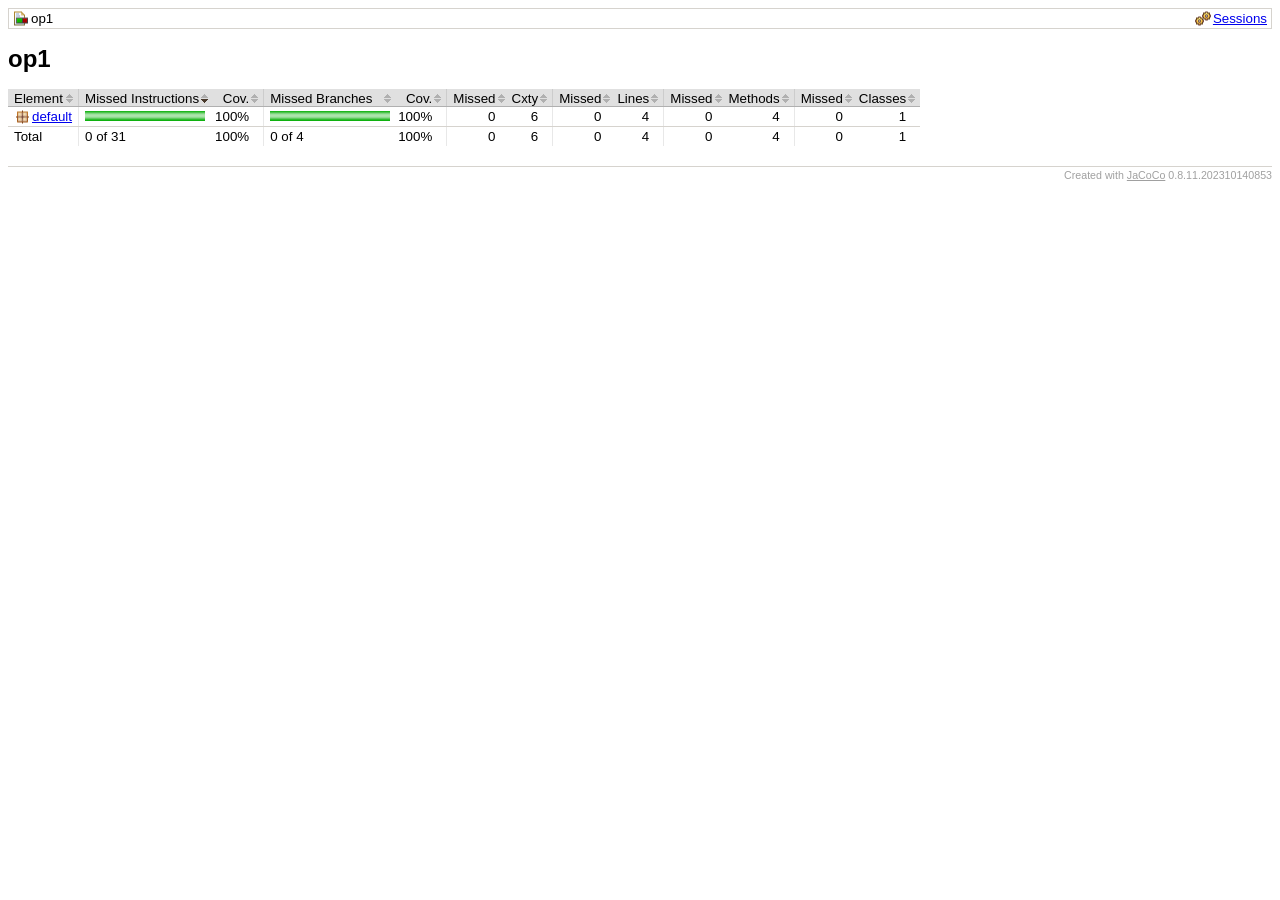
<file: docs/index.html>
<?xml version="1.0" encoding="UTF-8"?><!DOCTYPE html PUBLIC "-//W3C//DTD XHTML 1.0 Strict//EN" "http://www.w3.org/TR/xhtml1/DTD/xhtml1-strict.dtd"><html xmlns="http://www.w3.org/1999/xhtml" lang="en"><head><meta http-equiv="Content-Type" content="text/html;charset=UTF-8"/><link rel="stylesheet" href="jacoco-resources/report.css" type="text/css"/><link rel="shortcut icon" href="jacoco-resources/report.gif" type="image/gif"/><title>op1</title><script type="text/javascript" src="jacoco-resources/sort.js"></script></head><body onload="initialSort(['breadcrumb', 'coveragetable'])"><div class="breadcrumb" id="breadcrumb"><span class="info"><a href="jacoco-sessions.html" class="el_session">Sessions</a></span><span class="el_report">op1</span></div><h1>op1</h1><table class="coverage" cellspacing="0" id="coveragetable"><thead><tr><td class="sortable" id="a" onclick="toggleSort(this)">Element</td><td class="down sortable bar" id="b" onclick="toggleSort(this)">Missed Instructions</td><td class="sortable ctr2" id="c" onclick="toggleSort(this)">Cov.</td><td class="sortable bar" id="d" onclick="toggleSort(this)">Missed Branches</td><td class="sortable ctr2" id="e" onclick="toggleSort(this)">Cov.</td><td class="sortable ctr1" id="f" onclick="toggleSort(this)">Missed</td><td class="sortable ctr2" id="g" onclick="toggleSort(this)">Cxty</td><td class="sortable ctr1" id="h" onclick="toggleSort(this)">Missed</td><td class="sortable ctr2" id="i" onclick="toggleSort(this)">Lines</td><td class="sortable ctr1" id="j" onclick="toggleSort(this)">Missed</td><td class="sortable ctr2" id="k" onclick="toggleSort(this)">Methods</td><td class="sortable ctr1" id="l" onclick="toggleSort(this)">Missed</td><td class="sortable ctr2" id="m" onclick="toggleSort(this)">Classes</td></tr></thead><tfoot><tr><td>Total</td><td class="bar">0 of 31</td><td class="ctr2">100%</td><td class="bar">0 of 4</td><td class="ctr2">100%</td><td class="ctr1">0</td><td class="ctr2">6</td><td class="ctr1">0</td><td class="ctr2">4</td><td class="ctr1">0</td><td class="ctr2">4</td><td class="ctr1">0</td><td class="ctr2">1</td></tr></tfoot><tbody><tr><td id="a0"><a href="default/index.html" class="el_package">default</a></td><td class="bar" id="b0"><img src="jacoco-resources/greenbar.gif" width="120" height="10" title="31" alt="31"/></td><td class="ctr2" id="c0">100%</td><td class="bar" id="d0"><img src="jacoco-resources/greenbar.gif" width="120" height="10" title="4" alt="4"/></td><td class="ctr2" id="e0">100%</td><td class="ctr1" id="f0">0</td><td class="ctr2" id="g0">6</td><td class="ctr1" id="h0">0</td><td class="ctr2" id="i0">4</td><td class="ctr1" id="j0">0</td><td class="ctr2" id="k0">4</td><td class="ctr1" id="l0">0</td><td class="ctr2" id="m0">1</td></tr></tbody></table><div class="footer"><span class="right">Created with <a href="http://www.jacoco.org/jacoco">JaCoCo</a> 0.8.11.202310140853</span></div></body></html>
</file>
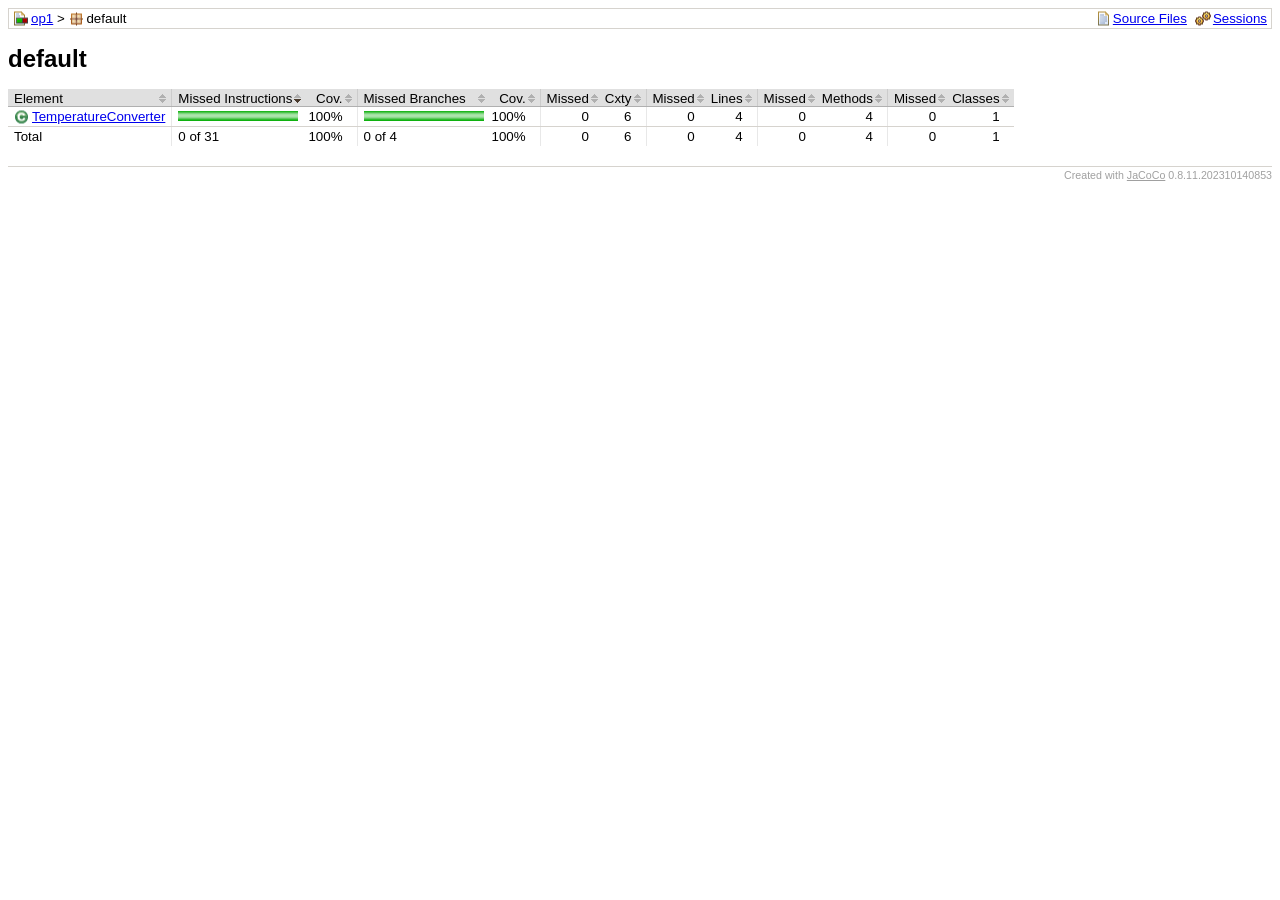
<file: docs/default/index.html>
<?xml version="1.0" encoding="UTF-8"?><!DOCTYPE html PUBLIC "-//W3C//DTD XHTML 1.0 Strict//EN" "http://www.w3.org/TR/xhtml1/DTD/xhtml1-strict.dtd"><html xmlns="http://www.w3.org/1999/xhtml" lang="en"><head><meta http-equiv="Content-Type" content="text/html;charset=UTF-8"/><link rel="stylesheet" href="../jacoco-resources/report.css" type="text/css"/><link rel="shortcut icon" href="../jacoco-resources/report.gif" type="image/gif"/><title>default</title><script type="text/javascript" src="../jacoco-resources/sort.js"></script></head><body onload="initialSort(['breadcrumb', 'coveragetable'])"><div class="breadcrumb" id="breadcrumb"><span class="info"><a href="index.source.html" class="el_source">Source Files</a><a href="../jacoco-sessions.html" class="el_session">Sessions</a></span><a href="../index.html" class="el_report">op1</a> &gt; <span class="el_package">default</span></div><h1>default</h1><table class="coverage" cellspacing="0" id="coveragetable"><thead><tr><td class="sortable" id="a" onclick="toggleSort(this)">Element</td><td class="down sortable bar" id="b" onclick="toggleSort(this)">Missed Instructions</td><td class="sortable ctr2" id="c" onclick="toggleSort(this)">Cov.</td><td class="sortable bar" id="d" onclick="toggleSort(this)">Missed Branches</td><td class="sortable ctr2" id="e" onclick="toggleSort(this)">Cov.</td><td class="sortable ctr1" id="f" onclick="toggleSort(this)">Missed</td><td class="sortable ctr2" id="g" onclick="toggleSort(this)">Cxty</td><td class="sortable ctr1" id="h" onclick="toggleSort(this)">Missed</td><td class="sortable ctr2" id="i" onclick="toggleSort(this)">Lines</td><td class="sortable ctr1" id="j" onclick="toggleSort(this)">Missed</td><td class="sortable ctr2" id="k" onclick="toggleSort(this)">Methods</td><td class="sortable ctr1" id="l" onclick="toggleSort(this)">Missed</td><td class="sortable ctr2" id="m" onclick="toggleSort(this)">Classes</td></tr></thead><tfoot><tr><td>Total</td><td class="bar">0 of 31</td><td class="ctr2">100%</td><td class="bar">0 of 4</td><td class="ctr2">100%</td><td class="ctr1">0</td><td class="ctr2">6</td><td class="ctr1">0</td><td class="ctr2">4</td><td class="ctr1">0</td><td class="ctr2">4</td><td class="ctr1">0</td><td class="ctr2">1</td></tr></tfoot><tbody><tr><td id="a0"><a href="TemperatureConverter.html" class="el_class">TemperatureConverter</a></td><td class="bar" id="b0"><img src="../jacoco-resources/greenbar.gif" width="120" height="10" title="31" alt="31"/></td><td class="ctr2" id="c0">100%</td><td class="bar" id="d0"><img src="../jacoco-resources/greenbar.gif" width="120" height="10" title="4" alt="4"/></td><td class="ctr2" id="e0">100%</td><td class="ctr1" id="f0">0</td><td class="ctr2" id="g0">6</td><td class="ctr1" id="h0">0</td><td class="ctr2" id="i0">4</td><td class="ctr1" id="j0">0</td><td class="ctr2" id="k0">4</td><td class="ctr1" id="l0">0</td><td class="ctr2" id="m0">1</td></tr></tbody></table><div class="footer"><span class="right">Created with <a href="http://www.jacoco.org/jacoco">JaCoCo</a> 0.8.11.202310140853</span></div></body></html>
</file>
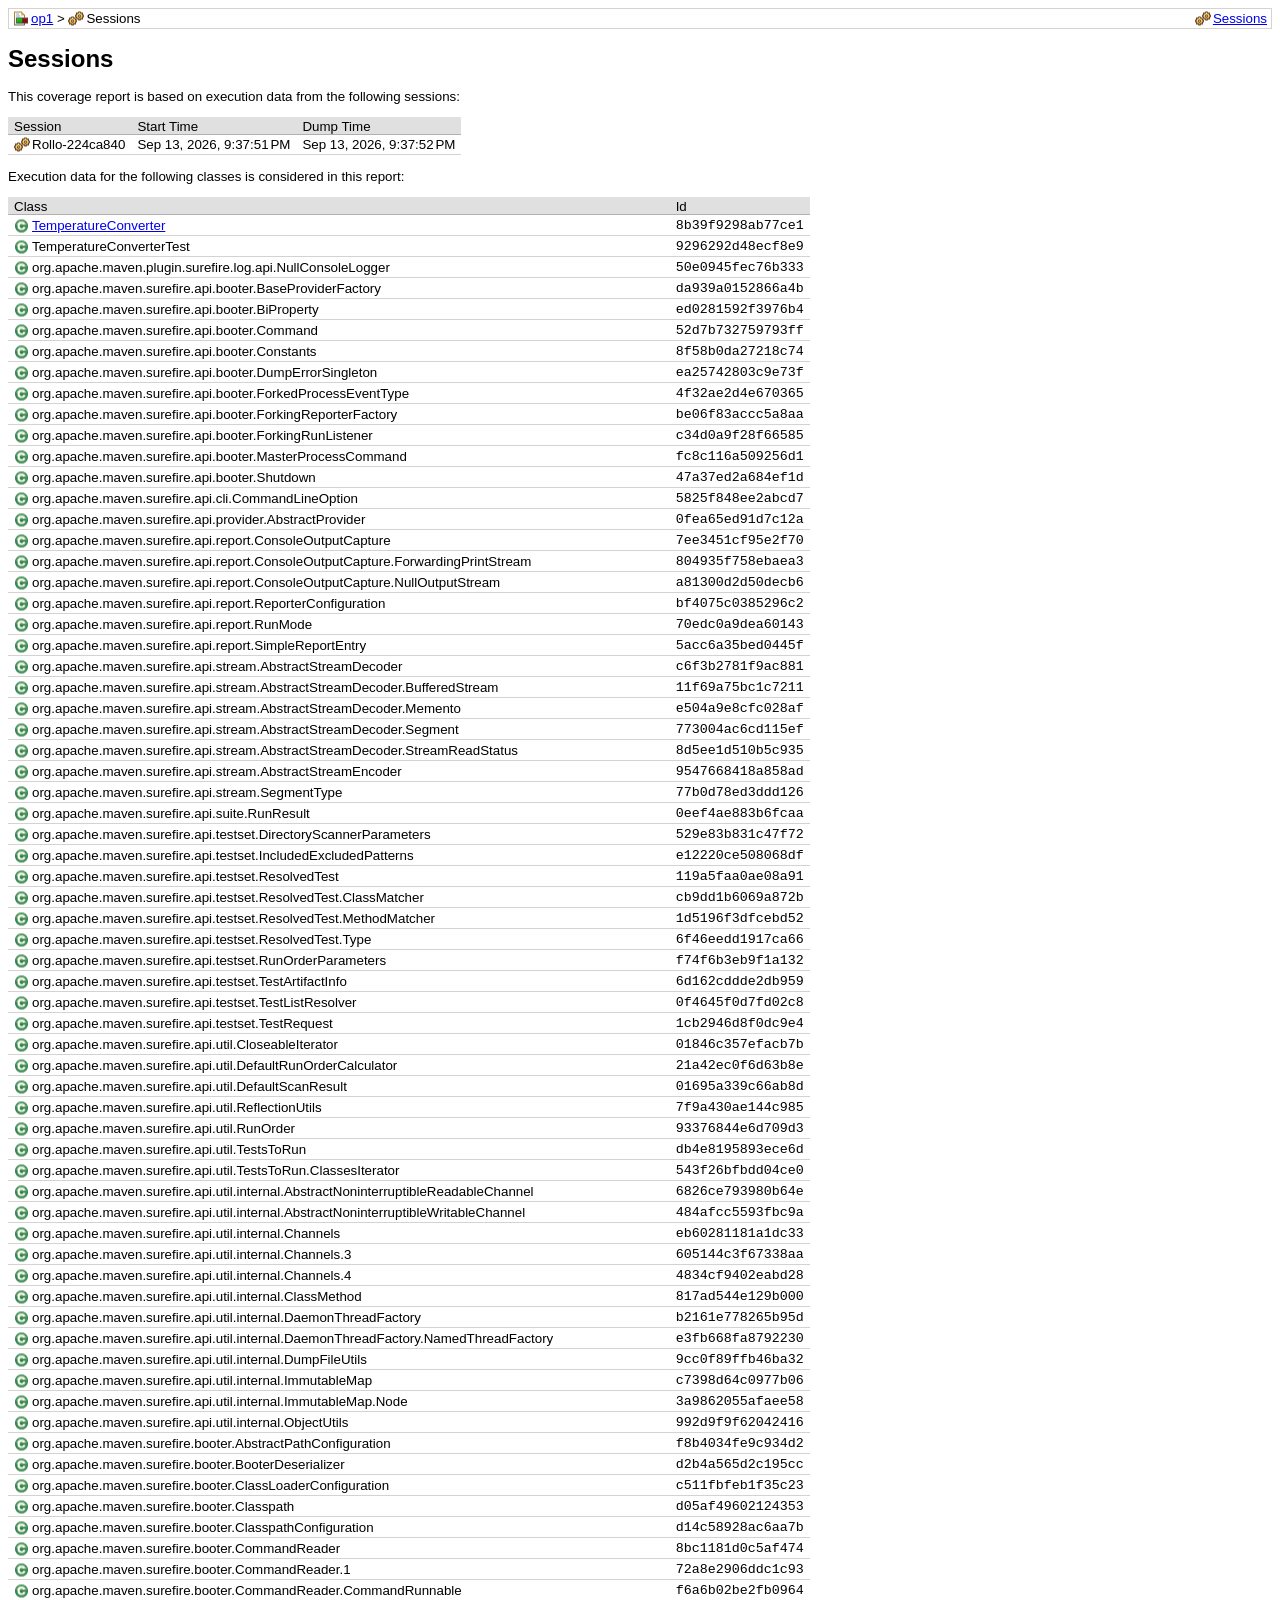
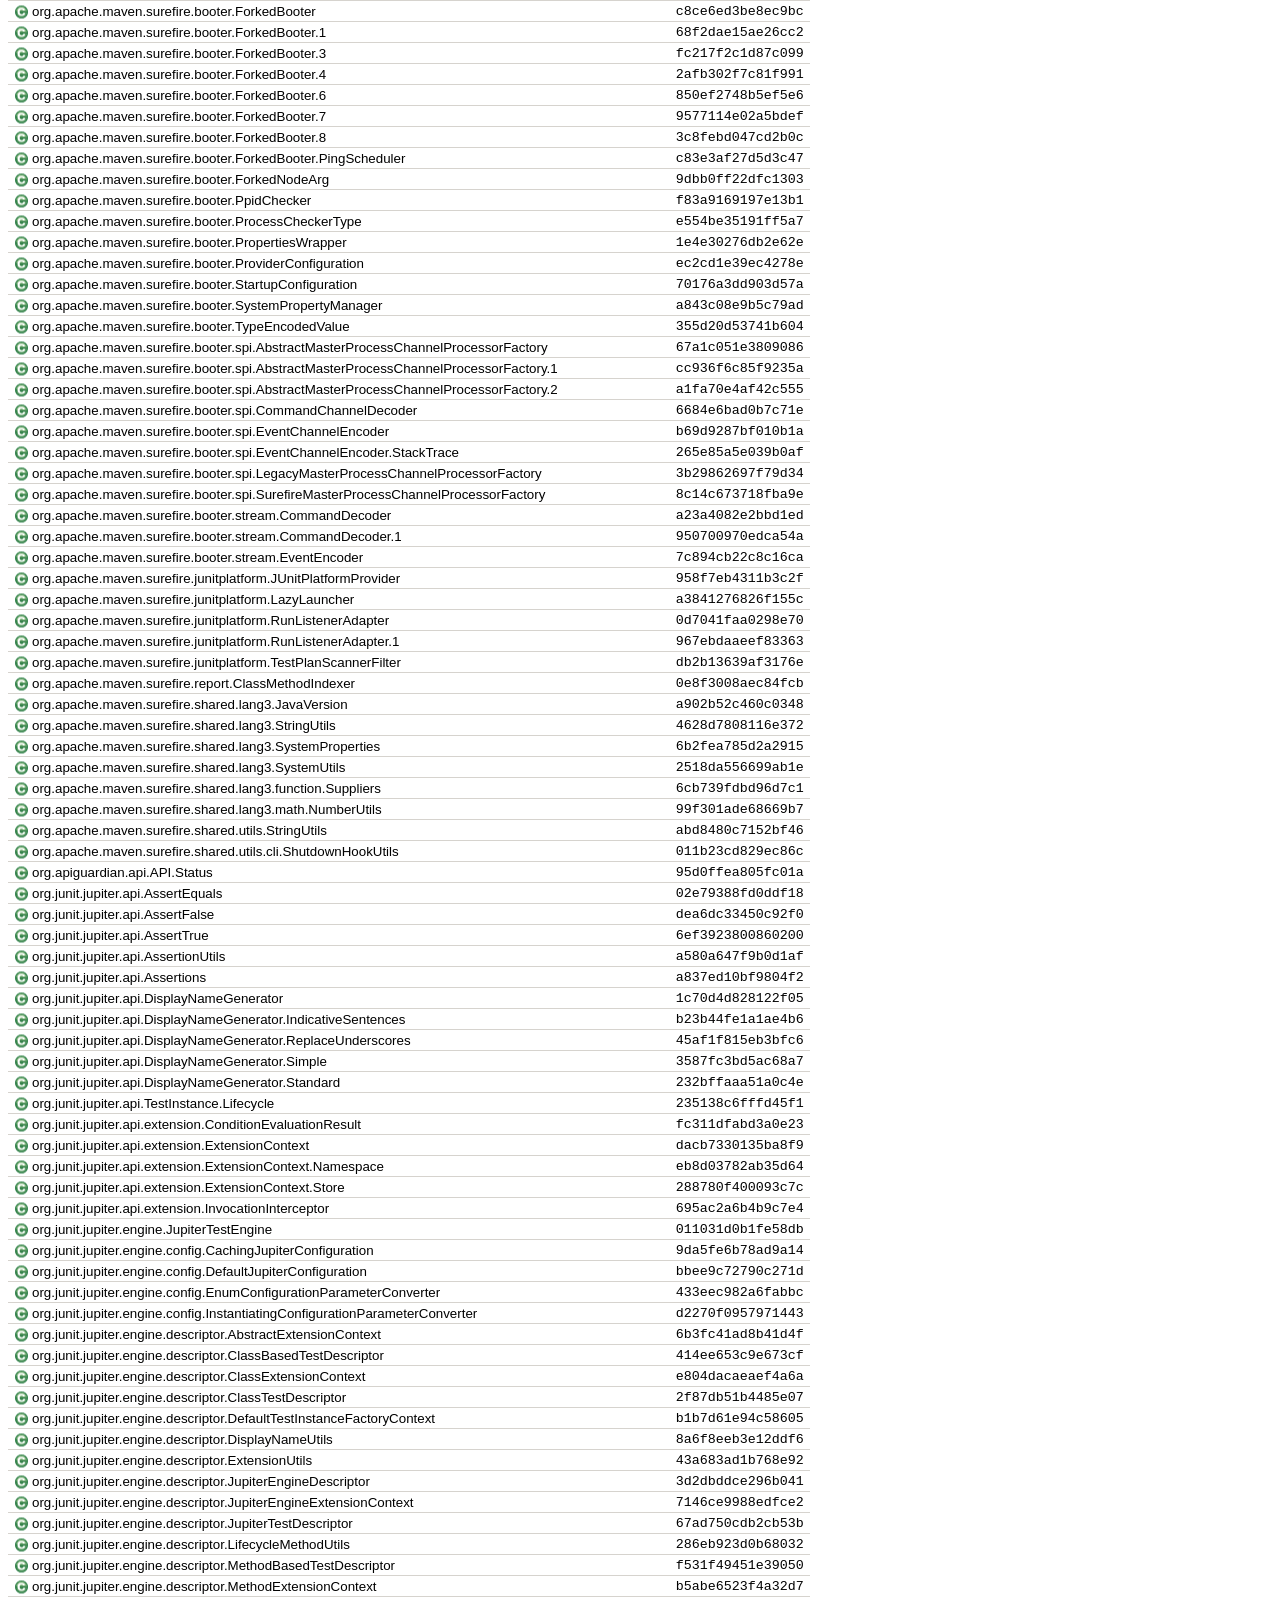
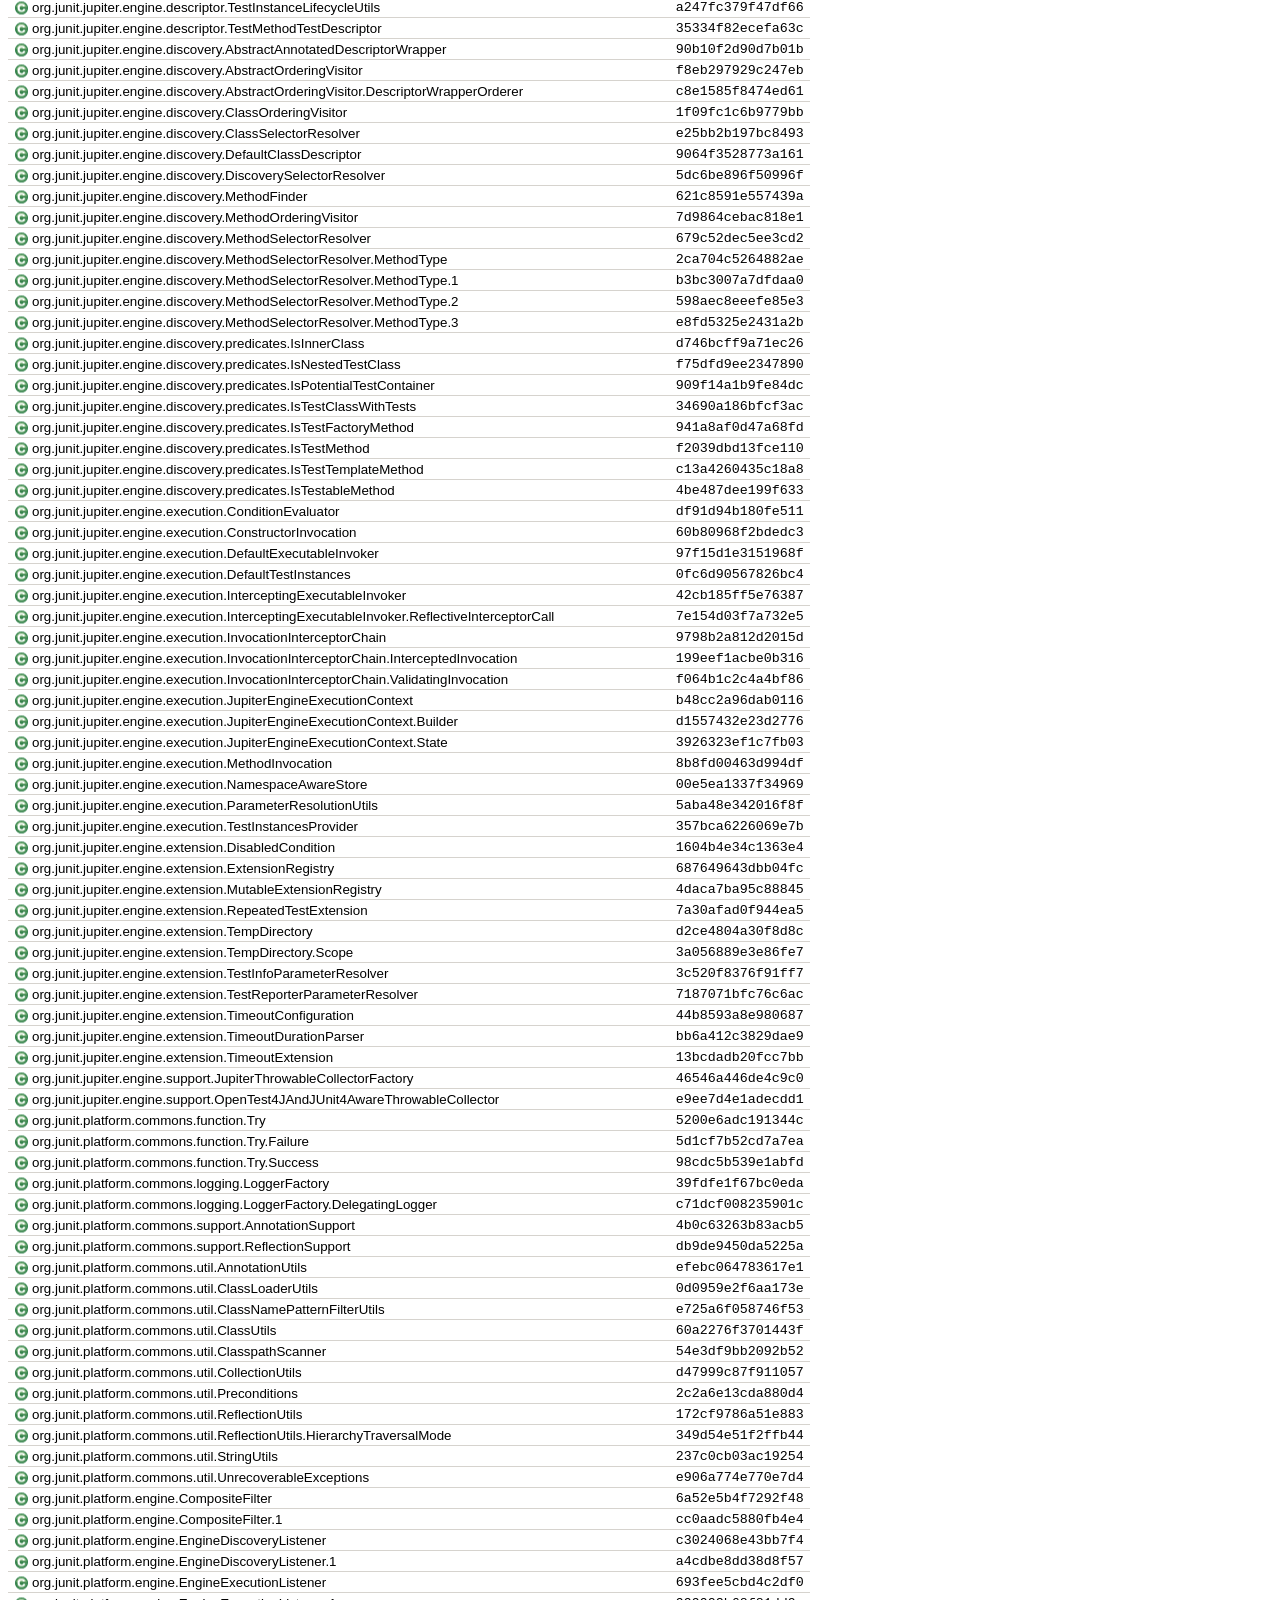
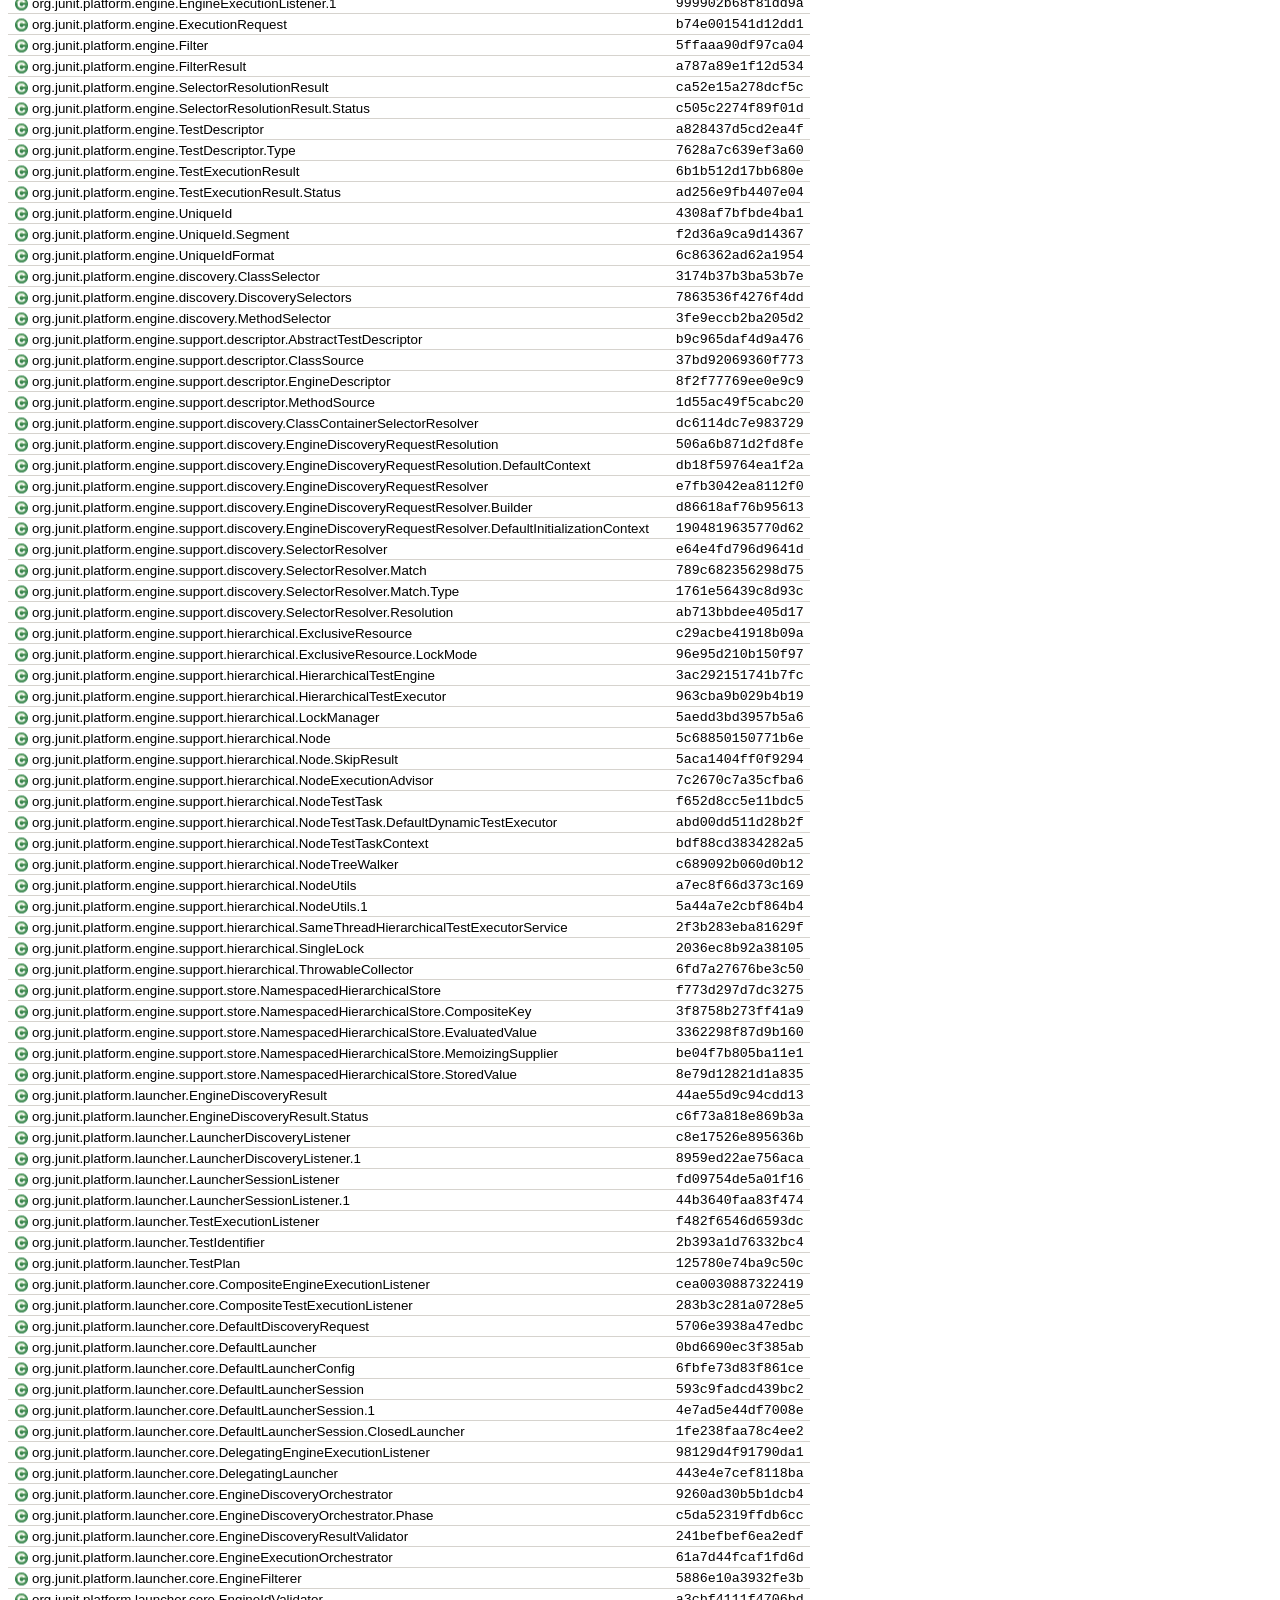
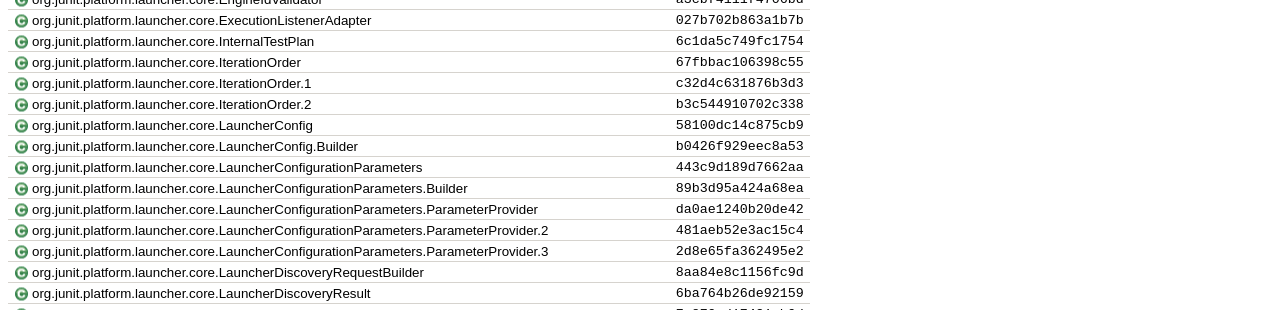
<file: docs/jacoco-sessions.html>
<?xml version="1.0" encoding="UTF-8"?><!DOCTYPE html PUBLIC "-//W3C//DTD XHTML 1.0 Strict//EN" "http://www.w3.org/TR/xhtml1/DTD/xhtml1-strict.dtd"><html xmlns="http://www.w3.org/1999/xhtml" lang="en"><head><meta http-equiv="Content-Type" content="text/html;charset=UTF-8"/><link rel="stylesheet" href="jacoco-resources/report.css" type="text/css"/><link rel="shortcut icon" href="jacoco-resources/report.gif" type="image/gif"/><title>Sessions</title></head><body><div class="breadcrumb" id="breadcrumb"><span class="info"><a href="jacoco-sessions.html" class="el_session">Sessions</a></span><a href="index.html" class="el_report">op1</a> &gt; <span class="el_session">Sessions</span></div><h1>Sessions</h1><p>This coverage report is based on execution data from the following sessions:</p><table class="coverage" cellspacing="0"><thead><tr><td>Session</td><td>Start Time</td><td>Dump Time</td></tr></thead><tbody><tr><td><span class="el_session">Rollo-224ca840</span></td><td>Sep 13, 2026, 9:37:51 PM</td><td>Sep 13, 2026, 9:37:52 PM</td></tr></tbody></table><p>Execution data for the following classes is considered in this report:</p><table class="coverage" cellspacing="0"><thead><tr><td>Class</td><td>Id</td></tr></thead><tbody><tr><td><a href="default/TemperatureConverter.html" class="el_class">TemperatureConverter</a></td><td><code>8b39f9298ab77ce1</code></td></tr><tr><td><span class="el_class">TemperatureConverterTest</span></td><td><code>9296292d48ecf8e9</code></td></tr><tr><td><span class="el_class">org.apache.maven.plugin.surefire.log.api.NullConsoleLogger</span></td><td><code>50e0945fec76b333</code></td></tr><tr><td><span class="el_class">org.apache.maven.surefire.api.booter.BaseProviderFactory</span></td><td><code>da939a0152866a4b</code></td></tr><tr><td><span class="el_class">org.apache.maven.surefire.api.booter.BiProperty</span></td><td><code>ed0281592f3976b4</code></td></tr><tr><td><span class="el_class">org.apache.maven.surefire.api.booter.Command</span></td><td><code>52d7b732759793ff</code></td></tr><tr><td><span class="el_class">org.apache.maven.surefire.api.booter.Constants</span></td><td><code>8f58b0da27218c74</code></td></tr><tr><td><span class="el_class">org.apache.maven.surefire.api.booter.DumpErrorSingleton</span></td><td><code>ea25742803c9e73f</code></td></tr><tr><td><span class="el_class">org.apache.maven.surefire.api.booter.ForkedProcessEventType</span></td><td><code>4f32ae2d4e670365</code></td></tr><tr><td><span class="el_class">org.apache.maven.surefire.api.booter.ForkingReporterFactory</span></td><td><code>be06f83accc5a8aa</code></td></tr><tr><td><span class="el_class">org.apache.maven.surefire.api.booter.ForkingRunListener</span></td><td><code>c34d0a9f28f66585</code></td></tr><tr><td><span class="el_class">org.apache.maven.surefire.api.booter.MasterProcessCommand</span></td><td><code>fc8c116a509256d1</code></td></tr><tr><td><span class="el_class">org.apache.maven.surefire.api.booter.Shutdown</span></td><td><code>47a37ed2a684ef1d</code></td></tr><tr><td><span class="el_class">org.apache.maven.surefire.api.cli.CommandLineOption</span></td><td><code>5825f848ee2abcd7</code></td></tr><tr><td><span class="el_class">org.apache.maven.surefire.api.provider.AbstractProvider</span></td><td><code>0fea65ed91d7c12a</code></td></tr><tr><td><span class="el_class">org.apache.maven.surefire.api.report.ConsoleOutputCapture</span></td><td><code>7ee3451cf95e2f70</code></td></tr><tr><td><span class="el_class">org.apache.maven.surefire.api.report.ConsoleOutputCapture.ForwardingPrintStream</span></td><td><code>804935f758ebaea3</code></td></tr><tr><td><span class="el_class">org.apache.maven.surefire.api.report.ConsoleOutputCapture.NullOutputStream</span></td><td><code>a81300d2d50decb6</code></td></tr><tr><td><span class="el_class">org.apache.maven.surefire.api.report.ReporterConfiguration</span></td><td><code>bf4075c0385296c2</code></td></tr><tr><td><span class="el_class">org.apache.maven.surefire.api.report.RunMode</span></td><td><code>70edc0a9dea60143</code></td></tr><tr><td><span class="el_class">org.apache.maven.surefire.api.report.SimpleReportEntry</span></td><td><code>5acc6a35bed0445f</code></td></tr><tr><td><span class="el_class">org.apache.maven.surefire.api.stream.AbstractStreamDecoder</span></td><td><code>c6f3b2781f9ac881</code></td></tr><tr><td><span class="el_class">org.apache.maven.surefire.api.stream.AbstractStreamDecoder.BufferedStream</span></td><td><code>11f69a75bc1c7211</code></td></tr><tr><td><span class="el_class">org.apache.maven.surefire.api.stream.AbstractStreamDecoder.Memento</span></td><td><code>e504a9e8cfc028af</code></td></tr><tr><td><span class="el_class">org.apache.maven.surefire.api.stream.AbstractStreamDecoder.Segment</span></td><td><code>773004ac6cd115ef</code></td></tr><tr><td><span class="el_class">org.apache.maven.surefire.api.stream.AbstractStreamDecoder.StreamReadStatus</span></td><td><code>8d5ee1d510b5c935</code></td></tr><tr><td><span class="el_class">org.apache.maven.surefire.api.stream.AbstractStreamEncoder</span></td><td><code>9547668418a858ad</code></td></tr><tr><td><span class="el_class">org.apache.maven.surefire.api.stream.SegmentType</span></td><td><code>77b0d78ed3ddd126</code></td></tr><tr><td><span class="el_class">org.apache.maven.surefire.api.suite.RunResult</span></td><td><code>0eef4ae883b6fcaa</code></td></tr><tr><td><span class="el_class">org.apache.maven.surefire.api.testset.DirectoryScannerParameters</span></td><td><code>529e83b831c47f72</code></td></tr><tr><td><span class="el_class">org.apache.maven.surefire.api.testset.IncludedExcludedPatterns</span></td><td><code>e12220ce508068df</code></td></tr><tr><td><span class="el_class">org.apache.maven.surefire.api.testset.ResolvedTest</span></td><td><code>119a5faa0ae08a91</code></td></tr><tr><td><span class="el_class">org.apache.maven.surefire.api.testset.ResolvedTest.ClassMatcher</span></td><td><code>cb9dd1b6069a872b</code></td></tr><tr><td><span class="el_class">org.apache.maven.surefire.api.testset.ResolvedTest.MethodMatcher</span></td><td><code>1d5196f3dfcebd52</code></td></tr><tr><td><span class="el_class">org.apache.maven.surefire.api.testset.ResolvedTest.Type</span></td><td><code>6f46eedd1917ca66</code></td></tr><tr><td><span class="el_class">org.apache.maven.surefire.api.testset.RunOrderParameters</span></td><td><code>f74f6b3eb9f1a132</code></td></tr><tr><td><span class="el_class">org.apache.maven.surefire.api.testset.TestArtifactInfo</span></td><td><code>6d162cddde2db959</code></td></tr><tr><td><span class="el_class">org.apache.maven.surefire.api.testset.TestListResolver</span></td><td><code>0f4645f0d7fd02c8</code></td></tr><tr><td><span class="el_class">org.apache.maven.surefire.api.testset.TestRequest</span></td><td><code>1cb2946d8f0dc9e4</code></td></tr><tr><td><span class="el_class">org.apache.maven.surefire.api.util.CloseableIterator</span></td><td><code>01846c357efacb7b</code></td></tr><tr><td><span class="el_class">org.apache.maven.surefire.api.util.DefaultRunOrderCalculator</span></td><td><code>21a42ec0f6d63b8e</code></td></tr><tr><td><span class="el_class">org.apache.maven.surefire.api.util.DefaultScanResult</span></td><td><code>01695a339c66ab8d</code></td></tr><tr><td><span class="el_class">org.apache.maven.surefire.api.util.ReflectionUtils</span></td><td><code>7f9a430ae144c985</code></td></tr><tr><td><span class="el_class">org.apache.maven.surefire.api.util.RunOrder</span></td><td><code>93376844e6d709d3</code></td></tr><tr><td><span class="el_class">org.apache.maven.surefire.api.util.TestsToRun</span></td><td><code>db4e8195893ece6d</code></td></tr><tr><td><span class="el_class">org.apache.maven.surefire.api.util.TestsToRun.ClassesIterator</span></td><td><code>543f26bfbdd04ce0</code></td></tr><tr><td><span class="el_class">org.apache.maven.surefire.api.util.internal.AbstractNoninterruptibleReadableChannel</span></td><td><code>6826ce793980b64e</code></td></tr><tr><td><span class="el_class">org.apache.maven.surefire.api.util.internal.AbstractNoninterruptibleWritableChannel</span></td><td><code>484afcc5593fbc9a</code></td></tr><tr><td><span class="el_class">org.apache.maven.surefire.api.util.internal.Channels</span></td><td><code>eb60281181a1dc33</code></td></tr><tr><td><span class="el_class">org.apache.maven.surefire.api.util.internal.Channels.3</span></td><td><code>605144c3f67338aa</code></td></tr><tr><td><span class="el_class">org.apache.maven.surefire.api.util.internal.Channels.4</span></td><td><code>4834cf9402eabd28</code></td></tr><tr><td><span class="el_class">org.apache.maven.surefire.api.util.internal.ClassMethod</span></td><td><code>817ad544e129b000</code></td></tr><tr><td><span class="el_class">org.apache.maven.surefire.api.util.internal.DaemonThreadFactory</span></td><td><code>b2161e778265b95d</code></td></tr><tr><td><span class="el_class">org.apache.maven.surefire.api.util.internal.DaemonThreadFactory.NamedThreadFactory</span></td><td><code>e3fb668fa8792230</code></td></tr><tr><td><span class="el_class">org.apache.maven.surefire.api.util.internal.DumpFileUtils</span></td><td><code>9cc0f89ffb46ba32</code></td></tr><tr><td><span class="el_class">org.apache.maven.surefire.api.util.internal.ImmutableMap</span></td><td><code>c7398d64c0977b06</code></td></tr><tr><td><span class="el_class">org.apache.maven.surefire.api.util.internal.ImmutableMap.Node</span></td><td><code>3a9862055afaee58</code></td></tr><tr><td><span class="el_class">org.apache.maven.surefire.api.util.internal.ObjectUtils</span></td><td><code>992d9f9f62042416</code></td></tr><tr><td><span class="el_class">org.apache.maven.surefire.booter.AbstractPathConfiguration</span></td><td><code>f8b4034fe9c934d2</code></td></tr><tr><td><span class="el_class">org.apache.maven.surefire.booter.BooterDeserializer</span></td><td><code>d2b4a565d2c195cc</code></td></tr><tr><td><span class="el_class">org.apache.maven.surefire.booter.ClassLoaderConfiguration</span></td><td><code>c511fbfeb1f35c23</code></td></tr><tr><td><span class="el_class">org.apache.maven.surefire.booter.Classpath</span></td><td><code>d05af49602124353</code></td></tr><tr><td><span class="el_class">org.apache.maven.surefire.booter.ClasspathConfiguration</span></td><td><code>d14c58928ac6aa7b</code></td></tr><tr><td><span class="el_class">org.apache.maven.surefire.booter.CommandReader</span></td><td><code>8bc1181d0c5af474</code></td></tr><tr><td><span class="el_class">org.apache.maven.surefire.booter.CommandReader.1</span></td><td><code>72a8e2906ddc1c93</code></td></tr><tr><td><span class="el_class">org.apache.maven.surefire.booter.CommandReader.CommandRunnable</span></td><td><code>f6a6b02be2fb0964</code></td></tr><tr><td><span class="el_class">org.apache.maven.surefire.booter.ForkedBooter</span></td><td><code>c8ce6ed3be8ec9bc</code></td></tr><tr><td><span class="el_class">org.apache.maven.surefire.booter.ForkedBooter.1</span></td><td><code>68f2dae15ae26cc2</code></td></tr><tr><td><span class="el_class">org.apache.maven.surefire.booter.ForkedBooter.3</span></td><td><code>fc217f2c1d87c099</code></td></tr><tr><td><span class="el_class">org.apache.maven.surefire.booter.ForkedBooter.4</span></td><td><code>2afb302f7c81f991</code></td></tr><tr><td><span class="el_class">org.apache.maven.surefire.booter.ForkedBooter.6</span></td><td><code>850ef2748b5ef5e6</code></td></tr><tr><td><span class="el_class">org.apache.maven.surefire.booter.ForkedBooter.7</span></td><td><code>9577114e02a5bdef</code></td></tr><tr><td><span class="el_class">org.apache.maven.surefire.booter.ForkedBooter.8</span></td><td><code>3c8febd047cd2b0c</code></td></tr><tr><td><span class="el_class">org.apache.maven.surefire.booter.ForkedBooter.PingScheduler</span></td><td><code>c83e3af27d5d3c47</code></td></tr><tr><td><span class="el_class">org.apache.maven.surefire.booter.ForkedNodeArg</span></td><td><code>9dbb0ff22dfc1303</code></td></tr><tr><td><span class="el_class">org.apache.maven.surefire.booter.PpidChecker</span></td><td><code>f83a9169197e13b1</code></td></tr><tr><td><span class="el_class">org.apache.maven.surefire.booter.ProcessCheckerType</span></td><td><code>e554be35191ff5a7</code></td></tr><tr><td><span class="el_class">org.apache.maven.surefire.booter.PropertiesWrapper</span></td><td><code>1e4e30276db2e62e</code></td></tr><tr><td><span class="el_class">org.apache.maven.surefire.booter.ProviderConfiguration</span></td><td><code>ec2cd1e39ec4278e</code></td></tr><tr><td><span class="el_class">org.apache.maven.surefire.booter.StartupConfiguration</span></td><td><code>70176a3dd903d57a</code></td></tr><tr><td><span class="el_class">org.apache.maven.surefire.booter.SystemPropertyManager</span></td><td><code>a843c08e9b5c79ad</code></td></tr><tr><td><span class="el_class">org.apache.maven.surefire.booter.TypeEncodedValue</span></td><td><code>355d20d53741b604</code></td></tr><tr><td><span class="el_class">org.apache.maven.surefire.booter.spi.AbstractMasterProcessChannelProcessorFactory</span></td><td><code>67a1c051e3809086</code></td></tr><tr><td><span class="el_class">org.apache.maven.surefire.booter.spi.AbstractMasterProcessChannelProcessorFactory.1</span></td><td><code>cc936f6c85f9235a</code></td></tr><tr><td><span class="el_class">org.apache.maven.surefire.booter.spi.AbstractMasterProcessChannelProcessorFactory.2</span></td><td><code>a1fa70e4af42c555</code></td></tr><tr><td><span class="el_class">org.apache.maven.surefire.booter.spi.CommandChannelDecoder</span></td><td><code>6684e6bad0b7c71e</code></td></tr><tr><td><span class="el_class">org.apache.maven.surefire.booter.spi.EventChannelEncoder</span></td><td><code>b69d9287bf010b1a</code></td></tr><tr><td><span class="el_class">org.apache.maven.surefire.booter.spi.EventChannelEncoder.StackTrace</span></td><td><code>265e85a5e039b0af</code></td></tr><tr><td><span class="el_class">org.apache.maven.surefire.booter.spi.LegacyMasterProcessChannelProcessorFactory</span></td><td><code>3b29862697f79d34</code></td></tr><tr><td><span class="el_class">org.apache.maven.surefire.booter.spi.SurefireMasterProcessChannelProcessorFactory</span></td><td><code>8c14c673718fba9e</code></td></tr><tr><td><span class="el_class">org.apache.maven.surefire.booter.stream.CommandDecoder</span></td><td><code>a23a4082e2bbd1ed</code></td></tr><tr><td><span class="el_class">org.apache.maven.surefire.booter.stream.CommandDecoder.1</span></td><td><code>950700970edca54a</code></td></tr><tr><td><span class="el_class">org.apache.maven.surefire.booter.stream.EventEncoder</span></td><td><code>7c894cb22c8c16ca</code></td></tr><tr><td><span class="el_class">org.apache.maven.surefire.junitplatform.JUnitPlatformProvider</span></td><td><code>958f7eb4311b3c2f</code></td></tr><tr><td><span class="el_class">org.apache.maven.surefire.junitplatform.LazyLauncher</span></td><td><code>a3841276826f155c</code></td></tr><tr><td><span class="el_class">org.apache.maven.surefire.junitplatform.RunListenerAdapter</span></td><td><code>0d7041faa0298e70</code></td></tr><tr><td><span class="el_class">org.apache.maven.surefire.junitplatform.RunListenerAdapter.1</span></td><td><code>967ebdaaeef83363</code></td></tr><tr><td><span class="el_class">org.apache.maven.surefire.junitplatform.TestPlanScannerFilter</span></td><td><code>db2b13639af3176e</code></td></tr><tr><td><span class="el_class">org.apache.maven.surefire.report.ClassMethodIndexer</span></td><td><code>0e8f3008aec84fcb</code></td></tr><tr><td><span class="el_class">org.apache.maven.surefire.shared.lang3.JavaVersion</span></td><td><code>a902b52c460c0348</code></td></tr><tr><td><span class="el_class">org.apache.maven.surefire.shared.lang3.StringUtils</span></td><td><code>4628d7808116e372</code></td></tr><tr><td><span class="el_class">org.apache.maven.surefire.shared.lang3.SystemProperties</span></td><td><code>6b2fea785d2a2915</code></td></tr><tr><td><span class="el_class">org.apache.maven.surefire.shared.lang3.SystemUtils</span></td><td><code>2518da556699ab1e</code></td></tr><tr><td><span class="el_class">org.apache.maven.surefire.shared.lang3.function.Suppliers</span></td><td><code>6cb739fdbd96d7c1</code></td></tr><tr><td><span class="el_class">org.apache.maven.surefire.shared.lang3.math.NumberUtils</span></td><td><code>99f301ade68669b7</code></td></tr><tr><td><span class="el_class">org.apache.maven.surefire.shared.utils.StringUtils</span></td><td><code>abd8480c7152bf46</code></td></tr><tr><td><span class="el_class">org.apache.maven.surefire.shared.utils.cli.ShutdownHookUtils</span></td><td><code>011b23cd829ec86c</code></td></tr><tr><td><span class="el_class">org.apiguardian.api.API.Status</span></td><td><code>95d0ffea805fc01a</code></td></tr><tr><td><span class="el_class">org.junit.jupiter.api.AssertEquals</span></td><td><code>02e79388fd0ddf18</code></td></tr><tr><td><span class="el_class">org.junit.jupiter.api.AssertFalse</span></td><td><code>dea6dc33450c92f0</code></td></tr><tr><td><span class="el_class">org.junit.jupiter.api.AssertTrue</span></td><td><code>6ef3923800860200</code></td></tr><tr><td><span class="el_class">org.junit.jupiter.api.AssertionUtils</span></td><td><code>a580a647f9b0d1af</code></td></tr><tr><td><span class="el_class">org.junit.jupiter.api.Assertions</span></td><td><code>a837ed10bf9804f2</code></td></tr><tr><td><span class="el_class">org.junit.jupiter.api.DisplayNameGenerator</span></td><td><code>1c70d4d828122f05</code></td></tr><tr><td><span class="el_class">org.junit.jupiter.api.DisplayNameGenerator.IndicativeSentences</span></td><td><code>b23b44fe1a1ae4b6</code></td></tr><tr><td><span class="el_class">org.junit.jupiter.api.DisplayNameGenerator.ReplaceUnderscores</span></td><td><code>45af1f815eb3bfc6</code></td></tr><tr><td><span class="el_class">org.junit.jupiter.api.DisplayNameGenerator.Simple</span></td><td><code>3587fc3bd5ac68a7</code></td></tr><tr><td><span class="el_class">org.junit.jupiter.api.DisplayNameGenerator.Standard</span></td><td><code>232bffaaa51a0c4e</code></td></tr><tr><td><span class="el_class">org.junit.jupiter.api.TestInstance.Lifecycle</span></td><td><code>235138c6fffd45f1</code></td></tr><tr><td><span class="el_class">org.junit.jupiter.api.extension.ConditionEvaluationResult</span></td><td><code>fc311dfabd3a0e23</code></td></tr><tr><td><span class="el_class">org.junit.jupiter.api.extension.ExtensionContext</span></td><td><code>dacb7330135ba8f9</code></td></tr><tr><td><span class="el_class">org.junit.jupiter.api.extension.ExtensionContext.Namespace</span></td><td><code>eb8d03782ab35d64</code></td></tr><tr><td><span class="el_class">org.junit.jupiter.api.extension.ExtensionContext.Store</span></td><td><code>288780f400093c7c</code></td></tr><tr><td><span class="el_class">org.junit.jupiter.api.extension.InvocationInterceptor</span></td><td><code>695ac2a6b4b9c7e4</code></td></tr><tr><td><span class="el_class">org.junit.jupiter.engine.JupiterTestEngine</span></td><td><code>011031d0b1fe58db</code></td></tr><tr><td><span class="el_class">org.junit.jupiter.engine.config.CachingJupiterConfiguration</span></td><td><code>9da5fe6b78ad9a14</code></td></tr><tr><td><span class="el_class">org.junit.jupiter.engine.config.DefaultJupiterConfiguration</span></td><td><code>bbee9c72790c271d</code></td></tr><tr><td><span class="el_class">org.junit.jupiter.engine.config.EnumConfigurationParameterConverter</span></td><td><code>433eec982a6fabbc</code></td></tr><tr><td><span class="el_class">org.junit.jupiter.engine.config.InstantiatingConfigurationParameterConverter</span></td><td><code>d2270f0957971443</code></td></tr><tr><td><span class="el_class">org.junit.jupiter.engine.descriptor.AbstractExtensionContext</span></td><td><code>6b3fc41ad8b41d4f</code></td></tr><tr><td><span class="el_class">org.junit.jupiter.engine.descriptor.ClassBasedTestDescriptor</span></td><td><code>414ee653c9e673cf</code></td></tr><tr><td><span class="el_class">org.junit.jupiter.engine.descriptor.ClassExtensionContext</span></td><td><code>e804dacaeaef4a6a</code></td></tr><tr><td><span class="el_class">org.junit.jupiter.engine.descriptor.ClassTestDescriptor</span></td><td><code>2f87db51b4485e07</code></td></tr><tr><td><span class="el_class">org.junit.jupiter.engine.descriptor.DefaultTestInstanceFactoryContext</span></td><td><code>b1b7d61e94c58605</code></td></tr><tr><td><span class="el_class">org.junit.jupiter.engine.descriptor.DisplayNameUtils</span></td><td><code>8a6f8eeb3e12ddf6</code></td></tr><tr><td><span class="el_class">org.junit.jupiter.engine.descriptor.ExtensionUtils</span></td><td><code>43a683ad1b768e92</code></td></tr><tr><td><span class="el_class">org.junit.jupiter.engine.descriptor.JupiterEngineDescriptor</span></td><td><code>3d2dbddce296b041</code></td></tr><tr><td><span class="el_class">org.junit.jupiter.engine.descriptor.JupiterEngineExtensionContext</span></td><td><code>7146ce9988edfce2</code></td></tr><tr><td><span class="el_class">org.junit.jupiter.engine.descriptor.JupiterTestDescriptor</span></td><td><code>67ad750cdb2cb53b</code></td></tr><tr><td><span class="el_class">org.junit.jupiter.engine.descriptor.LifecycleMethodUtils</span></td><td><code>286eb923d0b68032</code></td></tr><tr><td><span class="el_class">org.junit.jupiter.engine.descriptor.MethodBasedTestDescriptor</span></td><td><code>f531f49451e39050</code></td></tr><tr><td><span class="el_class">org.junit.jupiter.engine.descriptor.MethodExtensionContext</span></td><td><code>b5abe6523f4a32d7</code></td></tr><tr><td><span class="el_class">org.junit.jupiter.engine.descriptor.TestInstanceLifecycleUtils</span></td><td><code>a247fc379f47df66</code></td></tr><tr><td><span class="el_class">org.junit.jupiter.engine.descriptor.TestMethodTestDescriptor</span></td><td><code>35334f82ecefa63c</code></td></tr><tr><td><span class="el_class">org.junit.jupiter.engine.discovery.AbstractAnnotatedDescriptorWrapper</span></td><td><code>90b10f2d90d7b01b</code></td></tr><tr><td><span class="el_class">org.junit.jupiter.engine.discovery.AbstractOrderingVisitor</span></td><td><code>f8eb297929c247eb</code></td></tr><tr><td><span class="el_class">org.junit.jupiter.engine.discovery.AbstractOrderingVisitor.DescriptorWrapperOrderer</span></td><td><code>c8e1585f8474ed61</code></td></tr><tr><td><span class="el_class">org.junit.jupiter.engine.discovery.ClassOrderingVisitor</span></td><td><code>1f09fc1c6b9779bb</code></td></tr><tr><td><span class="el_class">org.junit.jupiter.engine.discovery.ClassSelectorResolver</span></td><td><code>e25bb2b197bc8493</code></td></tr><tr><td><span class="el_class">org.junit.jupiter.engine.discovery.DefaultClassDescriptor</span></td><td><code>9064f3528773a161</code></td></tr><tr><td><span class="el_class">org.junit.jupiter.engine.discovery.DiscoverySelectorResolver</span></td><td><code>5dc6be896f50996f</code></td></tr><tr><td><span class="el_class">org.junit.jupiter.engine.discovery.MethodFinder</span></td><td><code>621c8591e557439a</code></td></tr><tr><td><span class="el_class">org.junit.jupiter.engine.discovery.MethodOrderingVisitor</span></td><td><code>7d9864cebac818e1</code></td></tr><tr><td><span class="el_class">org.junit.jupiter.engine.discovery.MethodSelectorResolver</span></td><td><code>679c52dec5ee3cd2</code></td></tr><tr><td><span class="el_class">org.junit.jupiter.engine.discovery.MethodSelectorResolver.MethodType</span></td><td><code>2ca704c5264882ae</code></td></tr><tr><td><span class="el_class">org.junit.jupiter.engine.discovery.MethodSelectorResolver.MethodType.1</span></td><td><code>b3bc3007a7dfdaa0</code></td></tr><tr><td><span class="el_class">org.junit.jupiter.engine.discovery.MethodSelectorResolver.MethodType.2</span></td><td><code>598aec8eeefe85e3</code></td></tr><tr><td><span class="el_class">org.junit.jupiter.engine.discovery.MethodSelectorResolver.MethodType.3</span></td><td><code>e8fd5325e2431a2b</code></td></tr><tr><td><span class="el_class">org.junit.jupiter.engine.discovery.predicates.IsInnerClass</span></td><td><code>d746bcff9a71ec26</code></td></tr><tr><td><span class="el_class">org.junit.jupiter.engine.discovery.predicates.IsNestedTestClass</span></td><td><code>f75dfd9ee2347890</code></td></tr><tr><td><span class="el_class">org.junit.jupiter.engine.discovery.predicates.IsPotentialTestContainer</span></td><td><code>909f14a1b9fe84dc</code></td></tr><tr><td><span class="el_class">org.junit.jupiter.engine.discovery.predicates.IsTestClassWithTests</span></td><td><code>34690a186bfcf3ac</code></td></tr><tr><td><span class="el_class">org.junit.jupiter.engine.discovery.predicates.IsTestFactoryMethod</span></td><td><code>941a8af0d47a68fd</code></td></tr><tr><td><span class="el_class">org.junit.jupiter.engine.discovery.predicates.IsTestMethod</span></td><td><code>f2039dbd13fce110</code></td></tr><tr><td><span class="el_class">org.junit.jupiter.engine.discovery.predicates.IsTestTemplateMethod</span></td><td><code>c13a4260435c18a8</code></td></tr><tr><td><span class="el_class">org.junit.jupiter.engine.discovery.predicates.IsTestableMethod</span></td><td><code>4be487dee199f633</code></td></tr><tr><td><span class="el_class">org.junit.jupiter.engine.execution.ConditionEvaluator</span></td><td><code>df91d94b180fe511</code></td></tr><tr><td><span class="el_class">org.junit.jupiter.engine.execution.ConstructorInvocation</span></td><td><code>60b80968f2bdedc3</code></td></tr><tr><td><span class="el_class">org.junit.jupiter.engine.execution.DefaultExecutableInvoker</span></td><td><code>97f15d1e3151968f</code></td></tr><tr><td><span class="el_class">org.junit.jupiter.engine.execution.DefaultTestInstances</span></td><td><code>0fc6d90567826bc4</code></td></tr><tr><td><span class="el_class">org.junit.jupiter.engine.execution.InterceptingExecutableInvoker</span></td><td><code>42cb185ff5e76387</code></td></tr><tr><td><span class="el_class">org.junit.jupiter.engine.execution.InterceptingExecutableInvoker.ReflectiveInterceptorCall</span></td><td><code>7e154d03f7a732e5</code></td></tr><tr><td><span class="el_class">org.junit.jupiter.engine.execution.InvocationInterceptorChain</span></td><td><code>9798b2a812d2015d</code></td></tr><tr><td><span class="el_class">org.junit.jupiter.engine.execution.InvocationInterceptorChain.InterceptedInvocation</span></td><td><code>199eef1acbe0b316</code></td></tr><tr><td><span class="el_class">org.junit.jupiter.engine.execution.InvocationInterceptorChain.ValidatingInvocation</span></td><td><code>f064b1c2c4a4bf86</code></td></tr><tr><td><span class="el_class">org.junit.jupiter.engine.execution.JupiterEngineExecutionContext</span></td><td><code>b48cc2a96dab0116</code></td></tr><tr><td><span class="el_class">org.junit.jupiter.engine.execution.JupiterEngineExecutionContext.Builder</span></td><td><code>d1557432e23d2776</code></td></tr><tr><td><span class="el_class">org.junit.jupiter.engine.execution.JupiterEngineExecutionContext.State</span></td><td><code>3926323ef1c7fb03</code></td></tr><tr><td><span class="el_class">org.junit.jupiter.engine.execution.MethodInvocation</span></td><td><code>8b8fd00463d994df</code></td></tr><tr><td><span class="el_class">org.junit.jupiter.engine.execution.NamespaceAwareStore</span></td><td><code>00e5ea1337f34969</code></td></tr><tr><td><span class="el_class">org.junit.jupiter.engine.execution.ParameterResolutionUtils</span></td><td><code>5aba48e342016f8f</code></td></tr><tr><td><span class="el_class">org.junit.jupiter.engine.execution.TestInstancesProvider</span></td><td><code>357bca6226069e7b</code></td></tr><tr><td><span class="el_class">org.junit.jupiter.engine.extension.DisabledCondition</span></td><td><code>1604b4e34c1363e4</code></td></tr><tr><td><span class="el_class">org.junit.jupiter.engine.extension.ExtensionRegistry</span></td><td><code>687649643dbb04fc</code></td></tr><tr><td><span class="el_class">org.junit.jupiter.engine.extension.MutableExtensionRegistry</span></td><td><code>4daca7ba95c88845</code></td></tr><tr><td><span class="el_class">org.junit.jupiter.engine.extension.RepeatedTestExtension</span></td><td><code>7a30afad0f944ea5</code></td></tr><tr><td><span class="el_class">org.junit.jupiter.engine.extension.TempDirectory</span></td><td><code>d2ce4804a30f8d8c</code></td></tr><tr><td><span class="el_class">org.junit.jupiter.engine.extension.TempDirectory.Scope</span></td><td><code>3a056889e3e86fe7</code></td></tr><tr><td><span class="el_class">org.junit.jupiter.engine.extension.TestInfoParameterResolver</span></td><td><code>3c520f8376f91ff7</code></td></tr><tr><td><span class="el_class">org.junit.jupiter.engine.extension.TestReporterParameterResolver</span></td><td><code>7187071bfc76c6ac</code></td></tr><tr><td><span class="el_class">org.junit.jupiter.engine.extension.TimeoutConfiguration</span></td><td><code>44b8593a8e980687</code></td></tr><tr><td><span class="el_class">org.junit.jupiter.engine.extension.TimeoutDurationParser</span></td><td><code>bb6a412c3829dae9</code></td></tr><tr><td><span class="el_class">org.junit.jupiter.engine.extension.TimeoutExtension</span></td><td><code>13bcdadb20fcc7bb</code></td></tr><tr><td><span class="el_class">org.junit.jupiter.engine.support.JupiterThrowableCollectorFactory</span></td><td><code>46546a446de4c9c0</code></td></tr><tr><td><span class="el_class">org.junit.jupiter.engine.support.OpenTest4JAndJUnit4AwareThrowableCollector</span></td><td><code>e9ee7d4e1adecdd1</code></td></tr><tr><td><span class="el_class">org.junit.platform.commons.function.Try</span></td><td><code>5200e6adc191344c</code></td></tr><tr><td><span class="el_class">org.junit.platform.commons.function.Try.Failure</span></td><td><code>5d1cf7b52cd7a7ea</code></td></tr><tr><td><span class="el_class">org.junit.platform.commons.function.Try.Success</span></td><td><code>98cdc5b539e1abfd</code></td></tr><tr><td><span class="el_class">org.junit.platform.commons.logging.LoggerFactory</span></td><td><code>39fdfe1f67bc0eda</code></td></tr><tr><td><span class="el_class">org.junit.platform.commons.logging.LoggerFactory.DelegatingLogger</span></td><td><code>c71dcf008235901c</code></td></tr><tr><td><span class="el_class">org.junit.platform.commons.support.AnnotationSupport</span></td><td><code>4b0c63263b83acb5</code></td></tr><tr><td><span class="el_class">org.junit.platform.commons.support.ReflectionSupport</span></td><td><code>db9de9450da5225a</code></td></tr><tr><td><span class="el_class">org.junit.platform.commons.util.AnnotationUtils</span></td><td><code>efebc064783617e1</code></td></tr><tr><td><span class="el_class">org.junit.platform.commons.util.ClassLoaderUtils</span></td><td><code>0d0959e2f6aa173e</code></td></tr><tr><td><span class="el_class">org.junit.platform.commons.util.ClassNamePatternFilterUtils</span></td><td><code>e725a6f058746f53</code></td></tr><tr><td><span class="el_class">org.junit.platform.commons.util.ClassUtils</span></td><td><code>60a2276f3701443f</code></td></tr><tr><td><span class="el_class">org.junit.platform.commons.util.ClasspathScanner</span></td><td><code>54e3df9bb2092b52</code></td></tr><tr><td><span class="el_class">org.junit.platform.commons.util.CollectionUtils</span></td><td><code>d47999c87f911057</code></td></tr><tr><td><span class="el_class">org.junit.platform.commons.util.Preconditions</span></td><td><code>2c2a6e13cda880d4</code></td></tr><tr><td><span class="el_class">org.junit.platform.commons.util.ReflectionUtils</span></td><td><code>172cf9786a51e883</code></td></tr><tr><td><span class="el_class">org.junit.platform.commons.util.ReflectionUtils.HierarchyTraversalMode</span></td><td><code>349d54e51f2ffb44</code></td></tr><tr><td><span class="el_class">org.junit.platform.commons.util.StringUtils</span></td><td><code>237c0cb03ac19254</code></td></tr><tr><td><span class="el_class">org.junit.platform.commons.util.UnrecoverableExceptions</span></td><td><code>e906a774e770e7d4</code></td></tr><tr><td><span class="el_class">org.junit.platform.engine.CompositeFilter</span></td><td><code>6a52e5b4f7292f48</code></td></tr><tr><td><span class="el_class">org.junit.platform.engine.CompositeFilter.1</span></td><td><code>cc0aadc5880fb4e4</code></td></tr><tr><td><span class="el_class">org.junit.platform.engine.EngineDiscoveryListener</span></td><td><code>c3024068e43bb7f4</code></td></tr><tr><td><span class="el_class">org.junit.platform.engine.EngineDiscoveryListener.1</span></td><td><code>a4cdbe8dd38d8f57</code></td></tr><tr><td><span class="el_class">org.junit.platform.engine.EngineExecutionListener</span></td><td><code>693fee5cbd4c2df0</code></td></tr><tr><td><span class="el_class">org.junit.platform.engine.EngineExecutionListener.1</span></td><td><code>999902b68f81dd9a</code></td></tr><tr><td><span class="el_class">org.junit.platform.engine.ExecutionRequest</span></td><td><code>b74e001541d12dd1</code></td></tr><tr><td><span class="el_class">org.junit.platform.engine.Filter</span></td><td><code>5ffaaa90df97ca04</code></td></tr><tr><td><span class="el_class">org.junit.platform.engine.FilterResult</span></td><td><code>a787a89e1f12d534</code></td></tr><tr><td><span class="el_class">org.junit.platform.engine.SelectorResolutionResult</span></td><td><code>ca52e15a278dcf5c</code></td></tr><tr><td><span class="el_class">org.junit.platform.engine.SelectorResolutionResult.Status</span></td><td><code>c505c2274f89f01d</code></td></tr><tr><td><span class="el_class">org.junit.platform.engine.TestDescriptor</span></td><td><code>a828437d5cd2ea4f</code></td></tr><tr><td><span class="el_class">org.junit.platform.engine.TestDescriptor.Type</span></td><td><code>7628a7c639ef3a60</code></td></tr><tr><td><span class="el_class">org.junit.platform.engine.TestExecutionResult</span></td><td><code>6b1b512d17bb680e</code></td></tr><tr><td><span class="el_class">org.junit.platform.engine.TestExecutionResult.Status</span></td><td><code>ad256e9fb4407e04</code></td></tr><tr><td><span class="el_class">org.junit.platform.engine.UniqueId</span></td><td><code>4308af7bfbde4ba1</code></td></tr><tr><td><span class="el_class">org.junit.platform.engine.UniqueId.Segment</span></td><td><code>f2d36a9ca9d14367</code></td></tr><tr><td><span class="el_class">org.junit.platform.engine.UniqueIdFormat</span></td><td><code>6c86362ad62a1954</code></td></tr><tr><td><span class="el_class">org.junit.platform.engine.discovery.ClassSelector</span></td><td><code>3174b37b3ba53b7e</code></td></tr><tr><td><span class="el_class">org.junit.platform.engine.discovery.DiscoverySelectors</span></td><td><code>7863536f4276f4dd</code></td></tr><tr><td><span class="el_class">org.junit.platform.engine.discovery.MethodSelector</span></td><td><code>3fe9eccb2ba205d2</code></td></tr><tr><td><span class="el_class">org.junit.platform.engine.support.descriptor.AbstractTestDescriptor</span></td><td><code>b9c965daf4d9a476</code></td></tr><tr><td><span class="el_class">org.junit.platform.engine.support.descriptor.ClassSource</span></td><td><code>37bd92069360f773</code></td></tr><tr><td><span class="el_class">org.junit.platform.engine.support.descriptor.EngineDescriptor</span></td><td><code>8f2f77769ee0e9c9</code></td></tr><tr><td><span class="el_class">org.junit.platform.engine.support.descriptor.MethodSource</span></td><td><code>1d55ac49f5cabc20</code></td></tr><tr><td><span class="el_class">org.junit.platform.engine.support.discovery.ClassContainerSelectorResolver</span></td><td><code>dc6114dc7e983729</code></td></tr><tr><td><span class="el_class">org.junit.platform.engine.support.discovery.EngineDiscoveryRequestResolution</span></td><td><code>506a6b871d2fd8fe</code></td></tr><tr><td><span class="el_class">org.junit.platform.engine.support.discovery.EngineDiscoveryRequestResolution.DefaultContext</span></td><td><code>db18f59764ea1f2a</code></td></tr><tr><td><span class="el_class">org.junit.platform.engine.support.discovery.EngineDiscoveryRequestResolver</span></td><td><code>e7fb3042ea8112f0</code></td></tr><tr><td><span class="el_class">org.junit.platform.engine.support.discovery.EngineDiscoveryRequestResolver.Builder</span></td><td><code>d86618af76b95613</code></td></tr><tr><td><span class="el_class">org.junit.platform.engine.support.discovery.EngineDiscoveryRequestResolver.DefaultInitializationContext</span></td><td><code>1904819635770d62</code></td></tr><tr><td><span class="el_class">org.junit.platform.engine.support.discovery.SelectorResolver</span></td><td><code>e64e4fd796d9641d</code></td></tr><tr><td><span class="el_class">org.junit.platform.engine.support.discovery.SelectorResolver.Match</span></td><td><code>789c682356298d75</code></td></tr><tr><td><span class="el_class">org.junit.platform.engine.support.discovery.SelectorResolver.Match.Type</span></td><td><code>1761e56439c8d93c</code></td></tr><tr><td><span class="el_class">org.junit.platform.engine.support.discovery.SelectorResolver.Resolution</span></td><td><code>ab713bbdee405d17</code></td></tr><tr><td><span class="el_class">org.junit.platform.engine.support.hierarchical.ExclusiveResource</span></td><td><code>c29acbe41918b09a</code></td></tr><tr><td><span class="el_class">org.junit.platform.engine.support.hierarchical.ExclusiveResource.LockMode</span></td><td><code>96e95d210b150f97</code></td></tr><tr><td><span class="el_class">org.junit.platform.engine.support.hierarchical.HierarchicalTestEngine</span></td><td><code>3ac292151741b7fc</code></td></tr><tr><td><span class="el_class">org.junit.platform.engine.support.hierarchical.HierarchicalTestExecutor</span></td><td><code>963cba9b029b4b19</code></td></tr><tr><td><span class="el_class">org.junit.platform.engine.support.hierarchical.LockManager</span></td><td><code>5aedd3bd3957b5a6</code></td></tr><tr><td><span class="el_class">org.junit.platform.engine.support.hierarchical.Node</span></td><td><code>5c68850150771b6e</code></td></tr><tr><td><span class="el_class">org.junit.platform.engine.support.hierarchical.Node.SkipResult</span></td><td><code>5aca1404ff0f9294</code></td></tr><tr><td><span class="el_class">org.junit.platform.engine.support.hierarchical.NodeExecutionAdvisor</span></td><td><code>7c2670c7a35cfba6</code></td></tr><tr><td><span class="el_class">org.junit.platform.engine.support.hierarchical.NodeTestTask</span></td><td><code>f652d8cc5e11bdc5</code></td></tr><tr><td><span class="el_class">org.junit.platform.engine.support.hierarchical.NodeTestTask.DefaultDynamicTestExecutor</span></td><td><code>abd00dd511d28b2f</code></td></tr><tr><td><span class="el_class">org.junit.platform.engine.support.hierarchical.NodeTestTaskContext</span></td><td><code>bdf88cd3834282a5</code></td></tr><tr><td><span class="el_class">org.junit.platform.engine.support.hierarchical.NodeTreeWalker</span></td><td><code>c689092b060d0b12</code></td></tr><tr><td><span class="el_class">org.junit.platform.engine.support.hierarchical.NodeUtils</span></td><td><code>a7ec8f66d373c169</code></td></tr><tr><td><span class="el_class">org.junit.platform.engine.support.hierarchical.NodeUtils.1</span></td><td><code>5a44a7e2cbf864b4</code></td></tr><tr><td><span class="el_class">org.junit.platform.engine.support.hierarchical.SameThreadHierarchicalTestExecutorService</span></td><td><code>2f3b283eba81629f</code></td></tr><tr><td><span class="el_class">org.junit.platform.engine.support.hierarchical.SingleLock</span></td><td><code>2036ec8b92a38105</code></td></tr><tr><td><span class="el_class">org.junit.platform.engine.support.hierarchical.ThrowableCollector</span></td><td><code>6fd7a27676be3c50</code></td></tr><tr><td><span class="el_class">org.junit.platform.engine.support.store.NamespacedHierarchicalStore</span></td><td><code>f773d297d7dc3275</code></td></tr><tr><td><span class="el_class">org.junit.platform.engine.support.store.NamespacedHierarchicalStore.CompositeKey</span></td><td><code>3f8758b273ff41a9</code></td></tr><tr><td><span class="el_class">org.junit.platform.engine.support.store.NamespacedHierarchicalStore.EvaluatedValue</span></td><td><code>3362298f87d9b160</code></td></tr><tr><td><span class="el_class">org.junit.platform.engine.support.store.NamespacedHierarchicalStore.MemoizingSupplier</span></td><td><code>be04f7b805ba11e1</code></td></tr><tr><td><span class="el_class">org.junit.platform.engine.support.store.NamespacedHierarchicalStore.StoredValue</span></td><td><code>8e79d12821d1a835</code></td></tr><tr><td><span class="el_class">org.junit.platform.launcher.EngineDiscoveryResult</span></td><td><code>44ae55d9c94cdd13</code></td></tr><tr><td><span class="el_class">org.junit.platform.launcher.EngineDiscoveryResult.Status</span></td><td><code>c6f73a818e869b3a</code></td></tr><tr><td><span class="el_class">org.junit.platform.launcher.LauncherDiscoveryListener</span></td><td><code>c8e17526e895636b</code></td></tr><tr><td><span class="el_class">org.junit.platform.launcher.LauncherDiscoveryListener.1</span></td><td><code>8959ed22ae756aca</code></td></tr><tr><td><span class="el_class">org.junit.platform.launcher.LauncherSessionListener</span></td><td><code>fd09754de5a01f16</code></td></tr><tr><td><span class="el_class">org.junit.platform.launcher.LauncherSessionListener.1</span></td><td><code>44b3640faa83f474</code></td></tr><tr><td><span class="el_class">org.junit.platform.launcher.TestExecutionListener</span></td><td><code>f482f6546d6593dc</code></td></tr><tr><td><span class="el_class">org.junit.platform.launcher.TestIdentifier</span></td><td><code>2b393a1d76332bc4</code></td></tr><tr><td><span class="el_class">org.junit.platform.launcher.TestPlan</span></td><td><code>125780e74ba9c50c</code></td></tr><tr><td><span class="el_class">org.junit.platform.launcher.core.CompositeEngineExecutionListener</span></td><td><code>cea0030887322419</code></td></tr><tr><td><span class="el_class">org.junit.platform.launcher.core.CompositeTestExecutionListener</span></td><td><code>283b3c281a0728e5</code></td></tr><tr><td><span class="el_class">org.junit.platform.launcher.core.DefaultDiscoveryRequest</span></td><td><code>5706e3938a47edbc</code></td></tr><tr><td><span class="el_class">org.junit.platform.launcher.core.DefaultLauncher</span></td><td><code>0bd6690ec3f385ab</code></td></tr><tr><td><span class="el_class">org.junit.platform.launcher.core.DefaultLauncherConfig</span></td><td><code>6fbfe73d83f861ce</code></td></tr><tr><td><span class="el_class">org.junit.platform.launcher.core.DefaultLauncherSession</span></td><td><code>593c9fadcd439bc2</code></td></tr><tr><td><span class="el_class">org.junit.platform.launcher.core.DefaultLauncherSession.1</span></td><td><code>4e7ad5e44df7008e</code></td></tr><tr><td><span class="el_class">org.junit.platform.launcher.core.DefaultLauncherSession.ClosedLauncher</span></td><td><code>1fe238faa78c4ee2</code></td></tr><tr><td><span class="el_class">org.junit.platform.launcher.core.DelegatingEngineExecutionListener</span></td><td><code>98129d4f91790da1</code></td></tr><tr><td><span class="el_class">org.junit.platform.launcher.core.DelegatingLauncher</span></td><td><code>443e4e7cef8118ba</code></td></tr><tr><td><span class="el_class">org.junit.platform.launcher.core.EngineDiscoveryOrchestrator</span></td><td><code>9260ad30b5b1dcb4</code></td></tr><tr><td><span class="el_class">org.junit.platform.launcher.core.EngineDiscoveryOrchestrator.Phase</span></td><td><code>c5da52319ffdb6cc</code></td></tr><tr><td><span class="el_class">org.junit.platform.launcher.core.EngineDiscoveryResultValidator</span></td><td><code>241befbef6ea2edf</code></td></tr><tr><td><span class="el_class">org.junit.platform.launcher.core.EngineExecutionOrchestrator</span></td><td><code>61a7d44fcaf1fd6d</code></td></tr><tr><td><span class="el_class">org.junit.platform.launcher.core.EngineFilterer</span></td><td><code>5886e10a3932fe3b</code></td></tr><tr><td><span class="el_class">org.junit.platform.launcher.core.EngineIdValidator</span></td><td><code>a3cbf4111f4706bd</code></td></tr><tr><td><span class="el_class">org.junit.platform.launcher.core.ExecutionListenerAdapter</span></td><td><code>027b702b863a1b7b</code></td></tr><tr><td><span class="el_class">org.junit.platform.launcher.core.InternalTestPlan</span></td><td><code>6c1da5c749fc1754</code></td></tr><tr><td><span class="el_class">org.junit.platform.launcher.core.IterationOrder</span></td><td><code>67fbbac106398c55</code></td></tr><tr><td><span class="el_class">org.junit.platform.launcher.core.IterationOrder.1</span></td><td><code>c32d4c631876b3d3</code></td></tr><tr><td><span class="el_class">org.junit.platform.launcher.core.IterationOrder.2</span></td><td><code>b3c544910702c338</code></td></tr><tr><td><span class="el_class">org.junit.platform.launcher.core.LauncherConfig</span></td><td><code>58100dc14c875cb9</code></td></tr><tr><td><span class="el_class">org.junit.platform.launcher.core.LauncherConfig.Builder</span></td><td><code>b0426f929eec8a53</code></td></tr><tr><td><span class="el_class">org.junit.platform.launcher.core.LauncherConfigurationParameters</span></td><td><code>443c9d189d7662aa</code></td></tr><tr><td><span class="el_class">org.junit.platform.launcher.core.LauncherConfigurationParameters.Builder</span></td><td><code>89b3d95a424a68ea</code></td></tr><tr><td><span class="el_class">org.junit.platform.launcher.core.LauncherConfigurationParameters.ParameterProvider</span></td><td><code>da0ae1240b20de42</code></td></tr><tr><td><span class="el_class">org.junit.platform.launcher.core.LauncherConfigurationParameters.ParameterProvider.2</span></td><td><code>481aeb52e3ac15c4</code></td></tr><tr><td><span class="el_class">org.junit.platform.launcher.core.LauncherConfigurationParameters.ParameterProvider.3</span></td><td><code>2d8e65fa362495e2</code></td></tr><tr><td><span class="el_class">org.junit.platform.launcher.core.LauncherDiscoveryRequestBuilder</span></td><td><code>8aa84e8c1156fc9d</code></td></tr><tr><td><span class="el_class">org.junit.platform.launcher.core.LauncherDiscoveryResult</span></td><td><code>6ba764b26de92159</code></td></tr><tr><td><span class="el_class">org.junit.platform.launcher.core.LauncherFactory</span></td><td><code>7c870cd17431cb9d</code></td></tr><tr><td><span class="el_class">org.junit.platform.launcher.core.LauncherListenerRegistry</span></td><td><code>64d5f2a8ac991f94</code></td></tr><tr><td><span class="el_class">org.junit.platform.launcher.core.ListenerRegistry</span></td><td><code>387fd40f10f1e6b5</code></td></tr><tr><td><span class="el_class">org.junit.platform.launcher.core.OutcomeDelayingEngineExecutionListener</span></td><td><code>4c68ad66a29b4dd7</code></td></tr><tr><td><span class="el_class">org.junit.platform.launcher.core.OutcomeDelayingEngineExecutionListener.Outcome</span></td><td><code>b6ca0889820c3cca</code></td></tr><tr><td><span class="el_class">org.junit.platform.launcher.core.ServiceLoaderRegistry</span></td><td><code>2a95faa488a889e7</code></td></tr><tr><td><span class="el_class">org.junit.platform.launcher.core.ServiceLoaderTestEngineRegistry</span></td><td><code>69f4349cc7042ed7</code></td></tr><tr><td><span class="el_class">org.junit.platform.launcher.core.StackTracePruningEngineExecutionListener</span></td><td><code>dbf05583a874b58d</code></td></tr><tr><td><span class="el_class">org.junit.platform.launcher.core.StreamInterceptingTestExecutionListener</span></td><td><code>36972afd5e542435</code></td></tr><tr><td><span class="el_class">org.junit.platform.launcher.listeners.UniqueIdTrackingListener</span></td><td><code>f828b9fe46e426f0</code></td></tr><tr><td><span class="el_class">org.junit.platform.launcher.listeners.discovery.AbortOnFailureLauncherDiscoveryListener</span></td><td><code>ee6720edc40a9ccf</code></td></tr><tr><td><span class="el_class">org.junit.platform.launcher.listeners.discovery.LauncherDiscoveryListeners</span></td><td><code>03063623efb5e8b2</code></td></tr><tr><td><span class="el_class">org.junit.platform.launcher.listeners.discovery.LauncherDiscoveryListeners.LauncherDiscoveryListenerType</span></td><td><code>e18e1a0e62e22287</code></td></tr><tr><td><span class="el_class">org.junit.platform.launcher.listeners.session.LauncherSessionListeners</span></td><td><code>792ecbf10e49d607</code></td></tr></tbody></table><div class="footer"><span class="right">Created with <a href="http://www.jacoco.org/jacoco">JaCoCo</a> 0.8.11.202310140853</span></div></body></html>
</file>
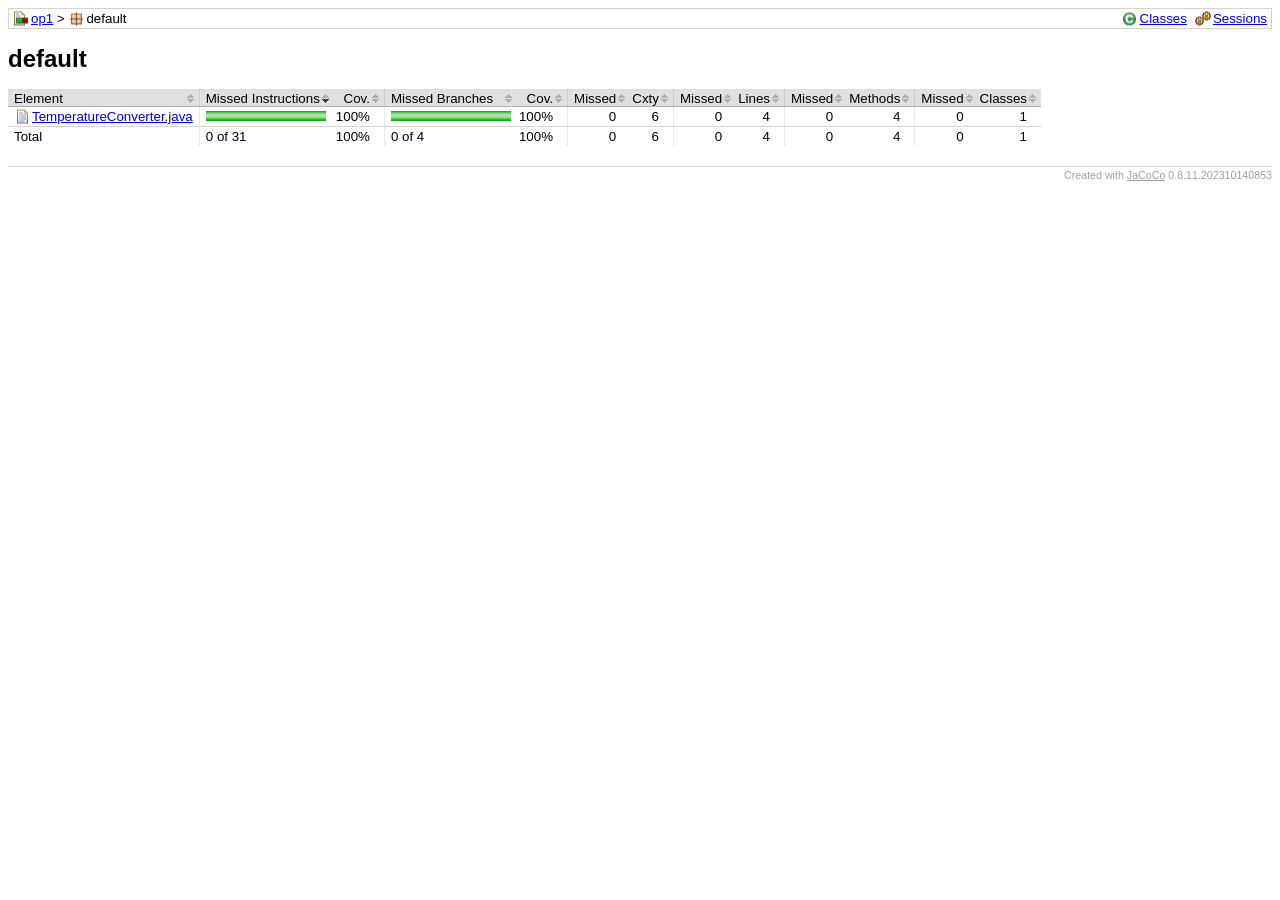
<file: docs/default/index.source.html>
<?xml version="1.0" encoding="UTF-8"?><!DOCTYPE html PUBLIC "-//W3C//DTD XHTML 1.0 Strict//EN" "http://www.w3.org/TR/xhtml1/DTD/xhtml1-strict.dtd"><html xmlns="http://www.w3.org/1999/xhtml" lang="en"><head><meta http-equiv="Content-Type" content="text/html;charset=UTF-8"/><link rel="stylesheet" href="../jacoco-resources/report.css" type="text/css"/><link rel="shortcut icon" href="../jacoco-resources/report.gif" type="image/gif"/><title>default</title><script type="text/javascript" src="../jacoco-resources/sort.js"></script></head><body onload="initialSort(['breadcrumb', 'coveragetable'])"><div class="breadcrumb" id="breadcrumb"><span class="info"><a href="index.html" class="el_class">Classes</a><a href="../jacoco-sessions.html" class="el_session">Sessions</a></span><a href="../index.html" class="el_report">op1</a> &gt; <span class="el_package">default</span></div><h1>default</h1><table class="coverage" cellspacing="0" id="coveragetable"><thead><tr><td class="sortable" id="a" onclick="toggleSort(this)">Element</td><td class="down sortable bar" id="b" onclick="toggleSort(this)">Missed Instructions</td><td class="sortable ctr2" id="c" onclick="toggleSort(this)">Cov.</td><td class="sortable bar" id="d" onclick="toggleSort(this)">Missed Branches</td><td class="sortable ctr2" id="e" onclick="toggleSort(this)">Cov.</td><td class="sortable ctr1" id="f" onclick="toggleSort(this)">Missed</td><td class="sortable ctr2" id="g" onclick="toggleSort(this)">Cxty</td><td class="sortable ctr1" id="h" onclick="toggleSort(this)">Missed</td><td class="sortable ctr2" id="i" onclick="toggleSort(this)">Lines</td><td class="sortable ctr1" id="j" onclick="toggleSort(this)">Missed</td><td class="sortable ctr2" id="k" onclick="toggleSort(this)">Methods</td><td class="sortable ctr1" id="l" onclick="toggleSort(this)">Missed</td><td class="sortable ctr2" id="m" onclick="toggleSort(this)">Classes</td></tr></thead><tfoot><tr><td>Total</td><td class="bar">0 of 31</td><td class="ctr2">100%</td><td class="bar">0 of 4</td><td class="ctr2">100%</td><td class="ctr1">0</td><td class="ctr2">6</td><td class="ctr1">0</td><td class="ctr2">4</td><td class="ctr1">0</td><td class="ctr2">4</td><td class="ctr1">0</td><td class="ctr2">1</td></tr></tfoot><tbody><tr><td id="a0"><a href="TemperatureConverter.java.html" class="el_source">TemperatureConverter.java</a></td><td class="bar" id="b0"><img src="../jacoco-resources/greenbar.gif" width="120" height="10" title="31" alt="31"/></td><td class="ctr2" id="c0">100%</td><td class="bar" id="d0"><img src="../jacoco-resources/greenbar.gif" width="120" height="10" title="4" alt="4"/></td><td class="ctr2" id="e0">100%</td><td class="ctr1" id="f0">0</td><td class="ctr2" id="g0">6</td><td class="ctr1" id="h0">0</td><td class="ctr2" id="i0">4</td><td class="ctr1" id="j0">0</td><td class="ctr2" id="k0">4</td><td class="ctr1" id="l0">0</td><td class="ctr2" id="m0">1</td></tr></tbody></table><div class="footer"><span class="right">Created with <a href="http://www.jacoco.org/jacoco">JaCoCo</a> 0.8.11.202310140853</span></div></body></html>
</file>
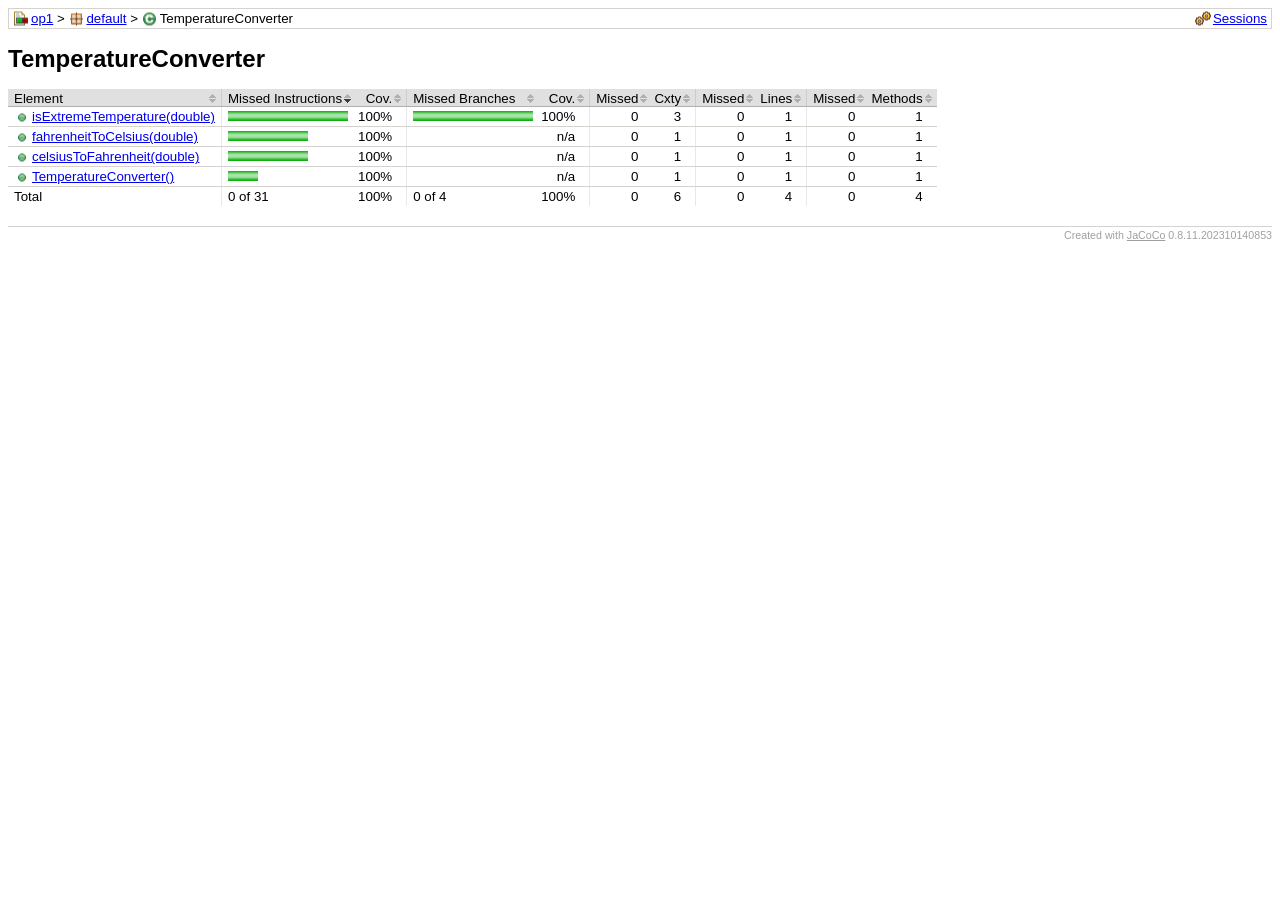
<file: docs/default/TemperatureConverter.html>
<?xml version="1.0" encoding="UTF-8"?><!DOCTYPE html PUBLIC "-//W3C//DTD XHTML 1.0 Strict//EN" "http://www.w3.org/TR/xhtml1/DTD/xhtml1-strict.dtd"><html xmlns="http://www.w3.org/1999/xhtml" lang="en"><head><meta http-equiv="Content-Type" content="text/html;charset=UTF-8"/><link rel="stylesheet" href="../jacoco-resources/report.css" type="text/css"/><link rel="shortcut icon" href="../jacoco-resources/report.gif" type="image/gif"/><title>TemperatureConverter</title><script type="text/javascript" src="../jacoco-resources/sort.js"></script></head><body onload="initialSort(['breadcrumb'])"><div class="breadcrumb" id="breadcrumb"><span class="info"><a href="../jacoco-sessions.html" class="el_session">Sessions</a></span><a href="../index.html" class="el_report">op1</a> &gt; <a href="index.html" class="el_package">default</a> &gt; <span class="el_class">TemperatureConverter</span></div><h1>TemperatureConverter</h1><table class="coverage" cellspacing="0" id="coveragetable"><thead><tr><td class="sortable" id="a" onclick="toggleSort(this)">Element</td><td class="down sortable bar" id="b" onclick="toggleSort(this)">Missed Instructions</td><td class="sortable ctr2" id="c" onclick="toggleSort(this)">Cov.</td><td class="sortable bar" id="d" onclick="toggleSort(this)">Missed Branches</td><td class="sortable ctr2" id="e" onclick="toggleSort(this)">Cov.</td><td class="sortable ctr1" id="f" onclick="toggleSort(this)">Missed</td><td class="sortable ctr2" id="g" onclick="toggleSort(this)">Cxty</td><td class="sortable ctr1" id="h" onclick="toggleSort(this)">Missed</td><td class="sortable ctr2" id="i" onclick="toggleSort(this)">Lines</td><td class="sortable ctr1" id="j" onclick="toggleSort(this)">Missed</td><td class="sortable ctr2" id="k" onclick="toggleSort(this)">Methods</td></tr></thead><tfoot><tr><td>Total</td><td class="bar">0 of 31</td><td class="ctr2">100%</td><td class="bar">0 of 4</td><td class="ctr2">100%</td><td class="ctr1">0</td><td class="ctr2">6</td><td class="ctr1">0</td><td class="ctr2">4</td><td class="ctr1">0</td><td class="ctr2">4</td></tr></tfoot><tbody><tr><td id="a2"><a href="TemperatureConverter.java.html#L12" class="el_method">isExtremeTemperature(double)</a></td><td class="bar" id="b0"><img src="../jacoco-resources/greenbar.gif" width="120" height="10" title="12" alt="12"/></td><td class="ctr2" id="c0">100%</td><td class="bar" id="d0"><img src="../jacoco-resources/greenbar.gif" width="120" height="10" title="4" alt="4"/></td><td class="ctr2" id="e0">100%</td><td class="ctr1" id="f0">0</td><td class="ctr2" id="g0">3</td><td class="ctr1" id="h0">0</td><td class="ctr2" id="i0">1</td><td class="ctr1" id="j0">0</td><td class="ctr2" id="k0">1</td></tr><tr><td id="a1"><a href="TemperatureConverter.java.html#L4" class="el_method">fahrenheitToCelsius(double)</a></td><td class="bar" id="b1"><img src="../jacoco-resources/greenbar.gif" width="80" height="10" title="8" alt="8"/></td><td class="ctr2" id="c1">100%</td><td class="bar" id="d1"/><td class="ctr2" id="e1">n/a</td><td class="ctr1" id="f1">0</td><td class="ctr2" id="g1">1</td><td class="ctr1" id="h1">0</td><td class="ctr2" id="i1">1</td><td class="ctr1" id="j1">0</td><td class="ctr2" id="k1">1</td></tr><tr><td id="a0"><a href="TemperatureConverter.java.html#L8" class="el_method">celsiusToFahrenheit(double)</a></td><td class="bar" id="b2"><img src="../jacoco-resources/greenbar.gif" width="80" height="10" title="8" alt="8"/></td><td class="ctr2" id="c2">100%</td><td class="bar" id="d2"/><td class="ctr2" id="e2">n/a</td><td class="ctr1" id="f2">0</td><td class="ctr2" id="g2">1</td><td class="ctr1" id="h2">0</td><td class="ctr2" id="i2">1</td><td class="ctr1" id="j2">0</td><td class="ctr2" id="k2">1</td></tr><tr><td id="a3"><a href="TemperatureConverter.java.html#L1" class="el_method">TemperatureConverter()</a></td><td class="bar" id="b3"><img src="../jacoco-resources/greenbar.gif" width="30" height="10" title="3" alt="3"/></td><td class="ctr2" id="c3">100%</td><td class="bar" id="d3"/><td class="ctr2" id="e3">n/a</td><td class="ctr1" id="f3">0</td><td class="ctr2" id="g3">1</td><td class="ctr1" id="h3">0</td><td class="ctr2" id="i3">1</td><td class="ctr1" id="j3">0</td><td class="ctr2" id="k3">1</td></tr></tbody></table><div class="footer"><span class="right">Created with <a href="http://www.jacoco.org/jacoco">JaCoCo</a> 0.8.11.202310140853</span></div></body></html>
</file>
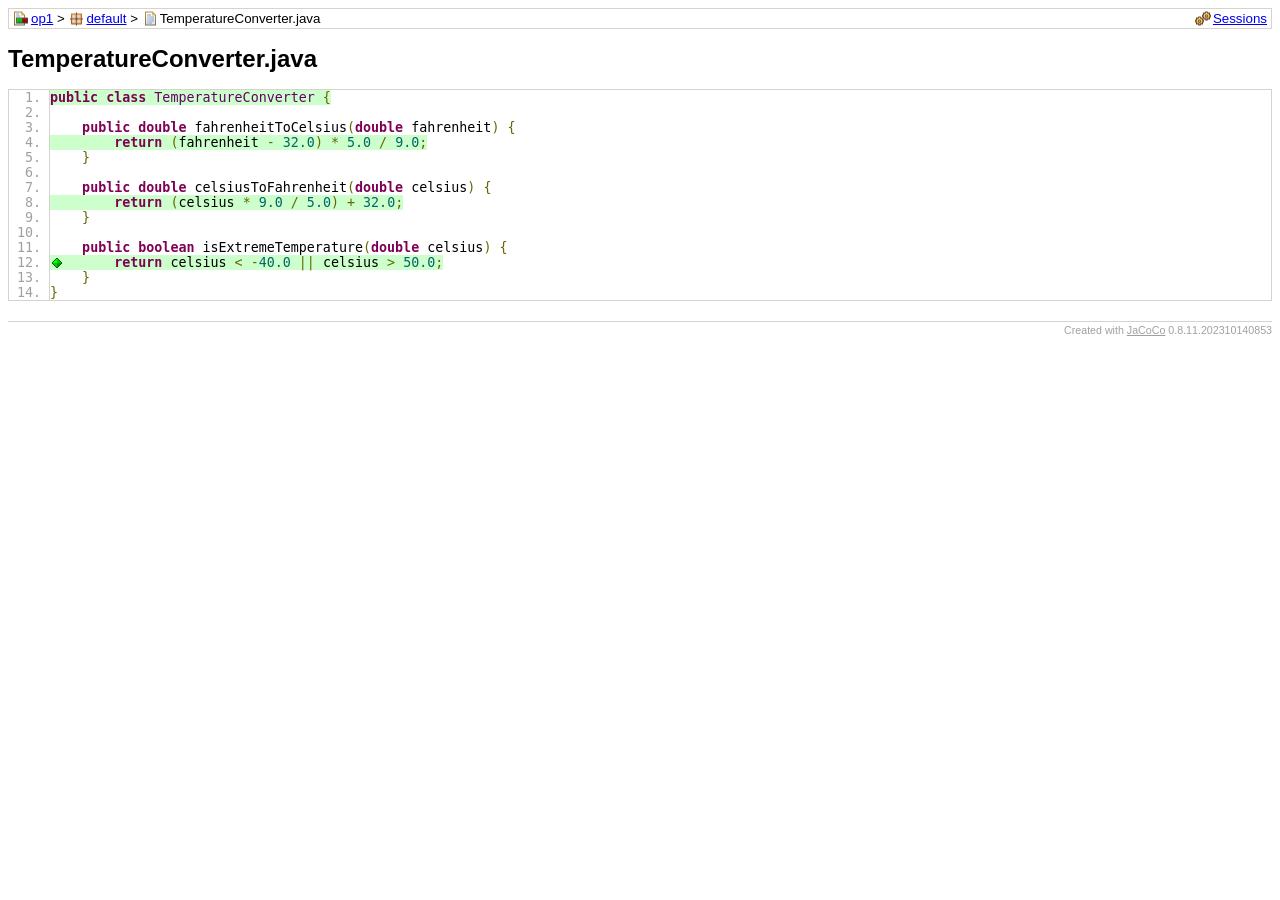
<file: docs/default/TemperatureConverter.java.html>
<?xml version="1.0" encoding="UTF-8"?><!DOCTYPE html PUBLIC "-//W3C//DTD XHTML 1.0 Strict//EN" "http://www.w3.org/TR/xhtml1/DTD/xhtml1-strict.dtd"><html xmlns="http://www.w3.org/1999/xhtml" lang="en"><head><meta http-equiv="Content-Type" content="text/html;charset=UTF-8"/><link rel="stylesheet" href="../jacoco-resources/report.css" type="text/css"/><link rel="shortcut icon" href="../jacoco-resources/report.gif" type="image/gif"/><title>TemperatureConverter.java</title><link rel="stylesheet" href="../jacoco-resources/prettify.css" type="text/css"/><script type="text/javascript" src="../jacoco-resources/prettify.js"></script></head><body onload="window['PR_TAB_WIDTH']=4;prettyPrint()"><div class="breadcrumb" id="breadcrumb"><span class="info"><a href="../jacoco-sessions.html" class="el_session">Sessions</a></span><a href="../index.html" class="el_report">op1</a> &gt; <a href="index.source.html" class="el_package">default</a> &gt; <span class="el_source">TemperatureConverter.java</span></div><h1>TemperatureConverter.java</h1><pre class="source lang-java linenums"><span class="fc" id="L1">public class TemperatureConverter {</span>

    public double fahrenheitToCelsius(double fahrenheit) {
<span class="fc" id="L4">        return (fahrenheit - 32.0) * 5.0 / 9.0;</span>
    }

    public double celsiusToFahrenheit(double celsius) {
<span class="fc" id="L8">        return (celsius * 9.0 / 5.0) + 32.0;</span>
    }

    public boolean isExtremeTemperature(double celsius) {
<span class="fc bfc" id="L12" title="All 4 branches covered.">        return celsius &lt; -40.0 || celsius &gt; 50.0;</span>
    }
}
</pre><div class="footer"><span class="right">Created with <a href="http://www.jacoco.org/jacoco">JaCoCo</a> 0.8.11.202310140853</span></div></body></html>
</file>
<file: docs/jacoco-resources/report.css>
body, td {
  font-family:sans-serif;
  font-size:10pt;
}

h1 {
  font-weight:bold;
  font-size:18pt;
}

.breadcrumb {
  border:#d6d3ce 1px solid;
  padding:2px 4px 2px 4px;
}

.breadcrumb .info {
  float:right;
}

.breadcrumb .info a {
  margin-left:8px;
}

.el_report {
  padding-left:18px;
  background-image:url(report.gif);
  background-position:left center;
  background-repeat:no-repeat;
}

.el_group {
  padding-left:18px;
  background-image:url(group.gif);
  background-position:left center;
  background-repeat:no-repeat;
}

.el_bundle {
  padding-left:18px;
  background-image:url(bundle.gif);
  background-position:left center;
  background-repeat:no-repeat;
}

.el_package {
  padding-left:18px;
  background-image:url(package.gif);
  background-position:left center;
  background-repeat:no-repeat;
}

.el_class {
  padding-left:18px;
  background-image:url(class.gif);
  background-position:left center;
  background-repeat:no-repeat;
}

.el_source {
  padding-left:18px;
  background-image:url(source.gif);
  background-position:left center;
  background-repeat:no-repeat;
}

.el_method {
  padding-left:18px;
  background-image:url(method.gif);
  background-position:left center;
  background-repeat:no-repeat;
}

.el_session {
  padding-left:18px;
  background-image:url(session.gif);
  background-position:left center;
  background-repeat:no-repeat;
}

pre.source {
  border:#d6d3ce 1px solid;
  font-family:monospace;
}

pre.source ol {
  margin-bottom: 0px;
  margin-top: 0px;
}

pre.source li {
  border-left: 1px solid #D6D3CE;
  color: #A0A0A0;
  padding-left: 0px;
}

pre.source span.fc {
  background-color:#ccffcc;
}

pre.source span.nc {
  background-color:#ffaaaa;
}

pre.source span.pc {
  background-color:#ffffcc;
}

pre.source span.bfc {
  background-image: url(branchfc.gif);
  background-repeat: no-repeat;
  background-position: 2px center;
}

pre.source span.bfc:hover {
  background-color:#80ff80;
}

pre.source span.bnc {
  background-image: url(branchnc.gif);
  background-repeat: no-repeat;
  background-position: 2px center;
}

pre.source span.bnc:hover {
  background-color:#ff8080;
}

pre.source span.bpc {
  background-image: url(branchpc.gif);
  background-repeat: no-repeat;
  background-position: 2px center;
}

pre.source span.bpc:hover {
  background-color:#ffff80;
}

table.coverage {
  empty-cells:show;
  border-collapse:collapse;
}

table.coverage thead {
  background-color:#e0e0e0;
}

table.coverage thead td {
  white-space:nowrap;
  padding:2px 14px 0px 6px;
  border-bottom:#b0b0b0 1px solid;
}

table.coverage thead td.bar {
  border-left:#cccccc 1px solid;
}

table.coverage thead td.ctr1 {
  text-align:right;
  border-left:#cccccc 1px solid;
}

table.coverage thead td.ctr2 {
  text-align:right;
  padding-left:2px;
}

table.coverage thead td.sortable {
  cursor:pointer;
  background-image:url(sort.gif);
  background-position:right center;
  background-repeat:no-repeat;
}

table.coverage thead td.up {
  background-image:url(up.gif);
}

table.coverage thead td.down {
  background-image:url(down.gif);
}

table.coverage tbody td {
  white-space:nowrap;
  padding:2px 6px 2px 6px;
  border-bottom:#d6d3ce 1px solid;
}

table.coverage tbody tr:hover {
  background: #f0f0d0 !important;
}

table.coverage tbody td.bar {
  border-left:#e8e8e8 1px solid;
}

table.coverage tbody td.ctr1 {
  text-align:right;
  padding-right:14px;
  border-left:#e8e8e8 1px solid;
}

table.coverage tbody td.ctr2 {
  text-align:right;
  padding-right:14px;
  padding-left:2px;
}

table.coverage tfoot td {
  white-space:nowrap;
  padding:2px 6px 2px 6px;
}

table.coverage tfoot td.bar {
  border-left:#e8e8e8 1px solid;
}

table.coverage tfoot td.ctr1 {
  text-align:right;
  padding-right:14px;
  border-left:#e8e8e8 1px solid;
}

table.coverage tfoot td.ctr2 {
  text-align:right;
  padding-right:14px;
  padding-left:2px;
}

.footer {
  margin-top:20px;
  border-top:#d6d3ce 1px solid;
  padding-top:2px;
  font-size:8pt;
  color:#a0a0a0;
}

.footer a {
  color:#a0a0a0;
}

.right {
  float:right;
}
</file>
<file: docs/jacoco-resources/prettify.css>
/* Pretty printing styles. Used with prettify.js. */

.str { color: #2A00FF; }
.kwd { color: #7F0055; font-weight:bold; }
.com { color: #3F5FBF; }
.typ { color: #606; }
.lit { color: #066; }
.pun { color: #660; }
.pln { color: #000; }
.tag { color: #008; }
.atn { color: #606; }
.atv { color: #080; }
.dec { color: #606; }
</file>
